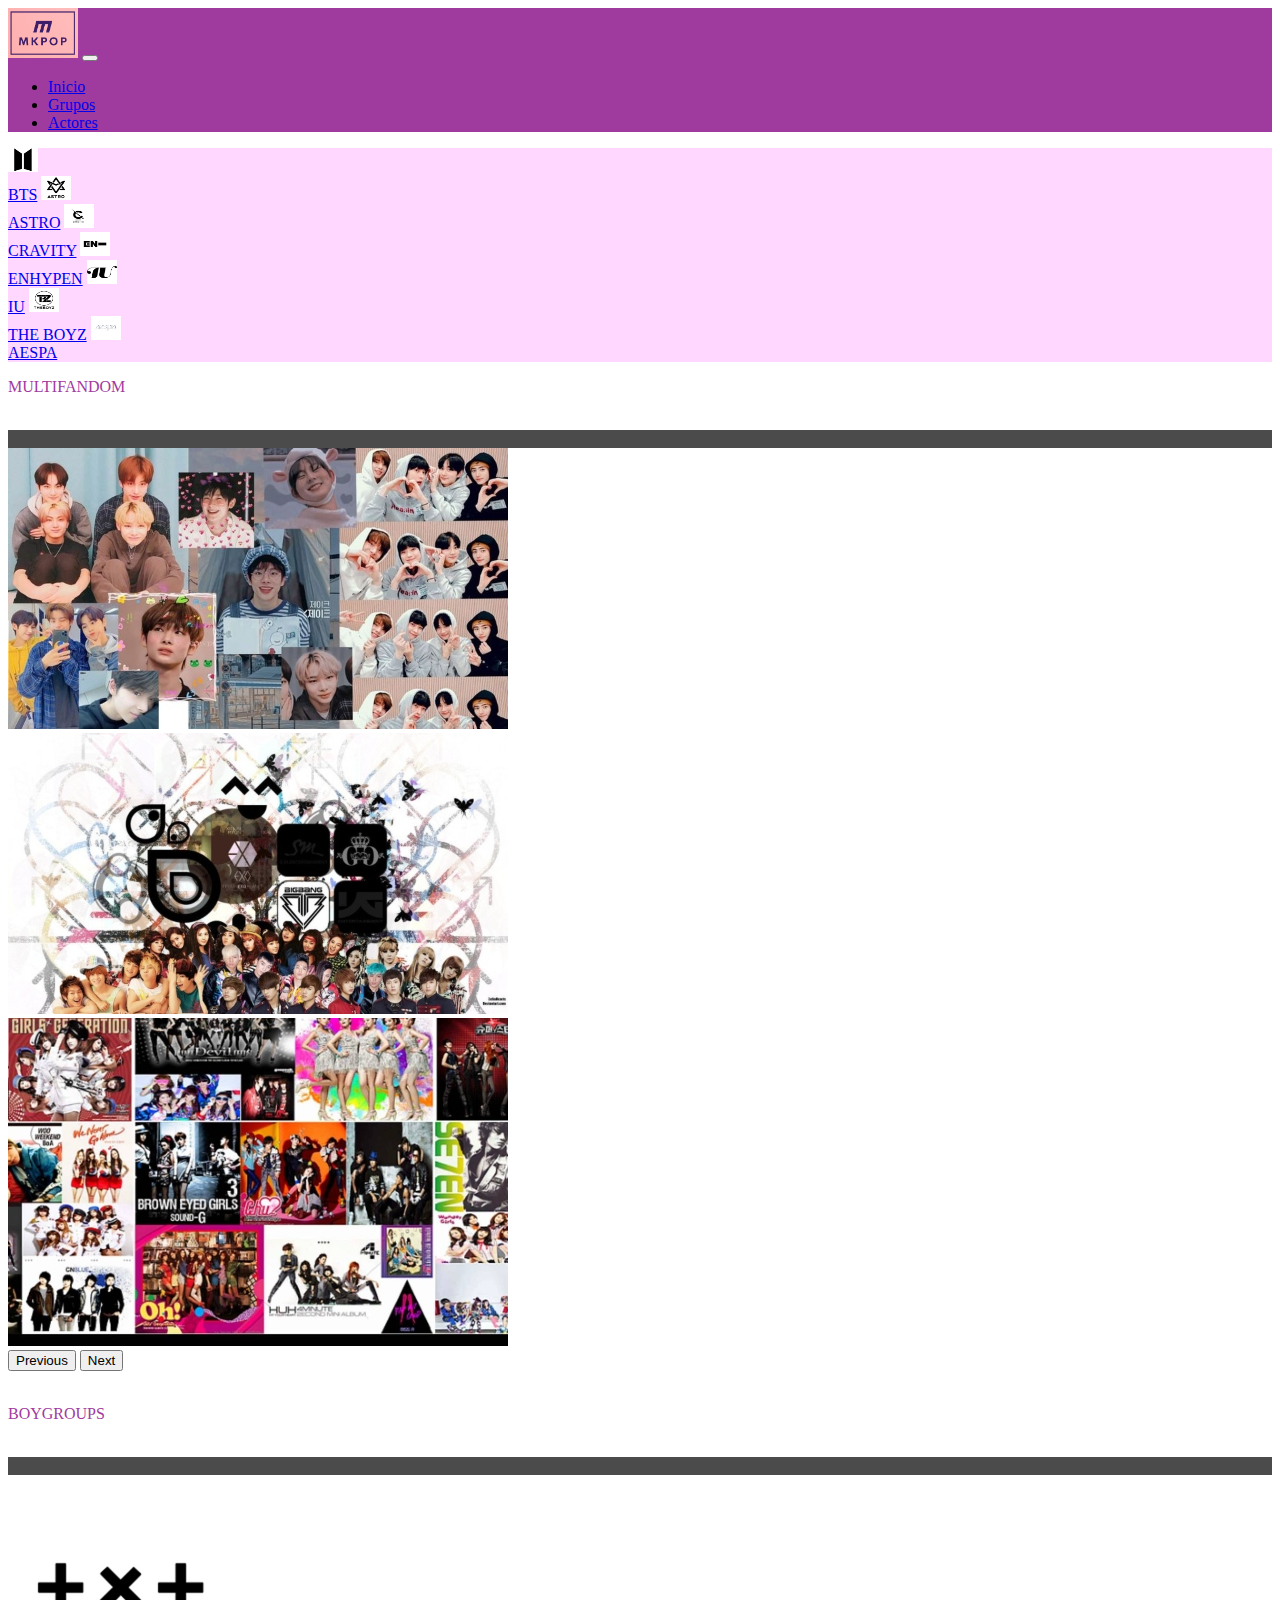
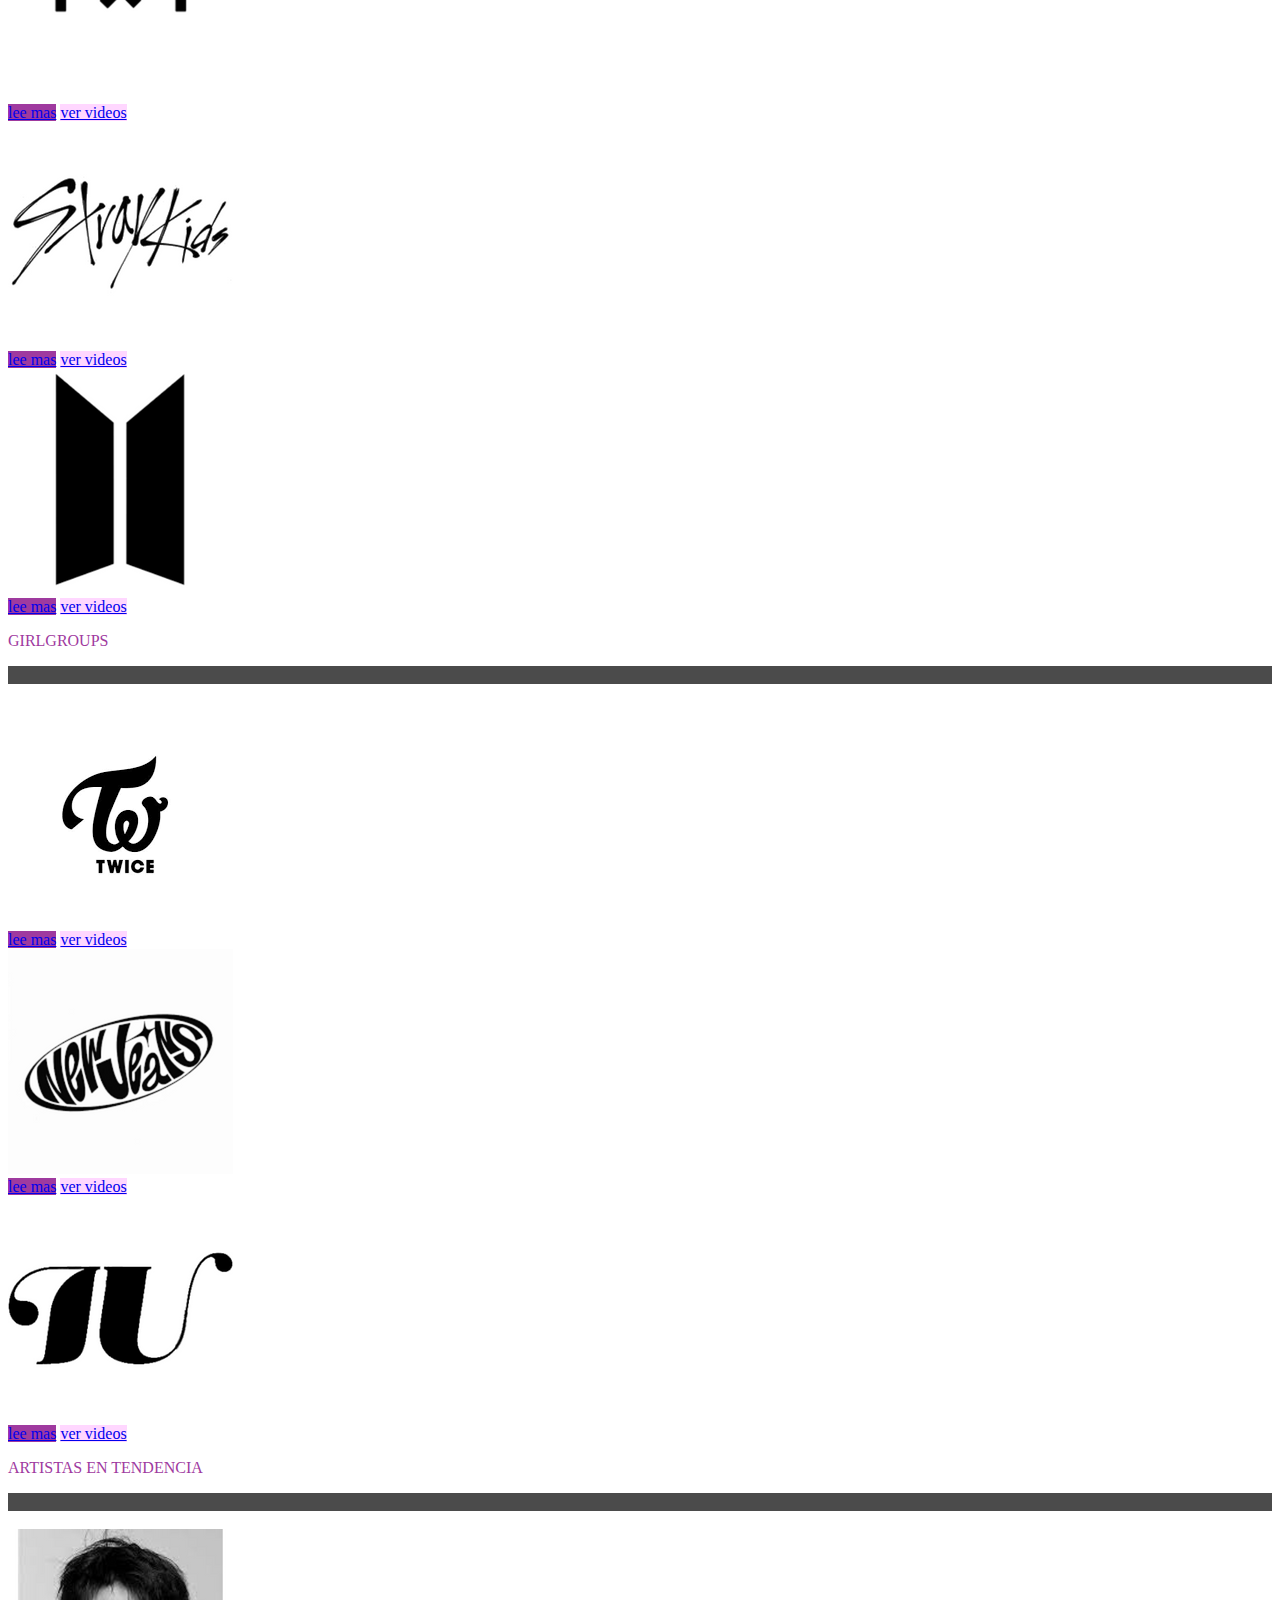
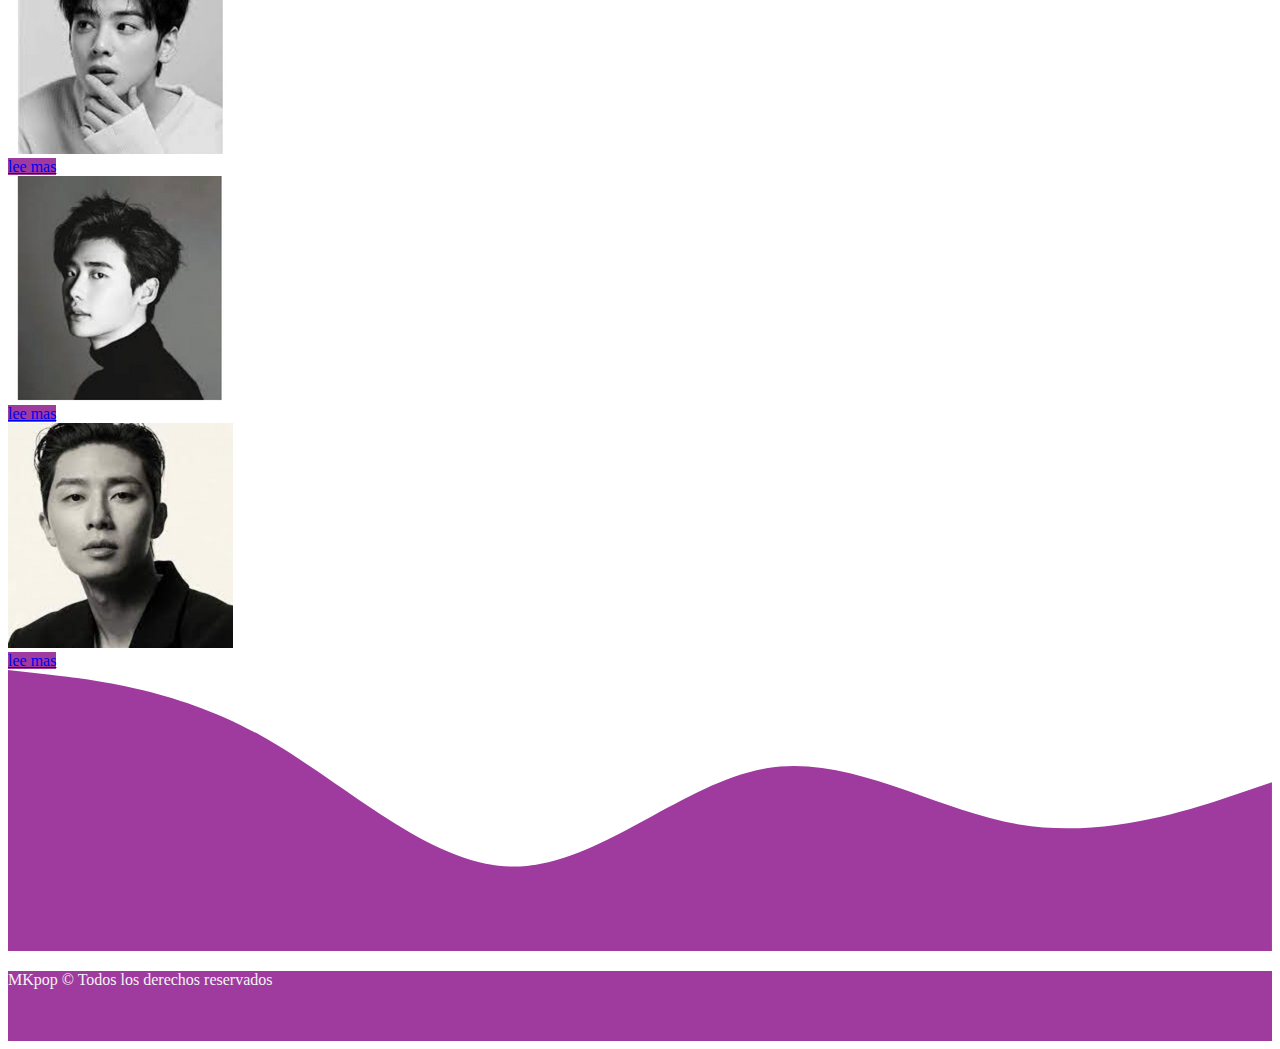
<file: index.html>
<!DOCTYPE html>
<html lang="en">
<head>
    <meta charset="UTF-8">
    <meta name="viewport" content="width=device-width, initial-scale=1.0">
    <title>Multifandom</title>
    <link href="https://cdn.jsdelivr.net/npm/bootstrap@5.3.2/dist/css/bootstrap.min.css" 
    rel="stylesheet" 
    integrity="sha384-T3c6CoIi6uLrA9TneNEoa7RxnatzjcDSCmG1MXxSR1GAsXEV/Dwwykc2MPK8M2HN" 
    crossorigin="anonymous">
    <link rel="stylesheet" href="./css/style.css">
</head>
<body>
    <!--Navegacion-->
    <nav class="navbar navbar-expand-lg bg-custom sticky-top">
        <div class="container-fluid">
            <a class="navbar-brand" href="#"><img src="img/logo.png" alt="Logo" width="70" height="50"></a>
            <button class="navbar-toggler" type="button" data-bs-toggle="collapse" data-bs-target="#navbarSupportedContent" aria-controls="navbarSupportedContent" aria-expanded="false" aria-label="Toggle navigation">
                <span class="navbar-toggler-icon"></span>
            </button>
            <div class="collapse navbar-collapse" id="navbarSupportedContent">
                <ul class="navbar-nav ms-auto mb-2 mb-lg-0">
                    <li class="nav-item">
                        <a class="nav-link active text-white fs-5" aria-current="page" href="index.html">Inicio</a>
                    </li>
                    <li class="nav-item">
                        <a class="nav-link active text-white fs-5" aria-current="page" href="Grupos.html">Grupos</a>
                    </li>
                    <li class="nav-item">
                        <a class="nav-link active text-white fs-5" aria-current="page" href="Artistas.html">Actores</a>
                    </li>
                </ul>
            </div>
        </div>
    </nav>
                <!--Barra de Opciones-->
                <nav class="navbar bg-fondo">
                    <div class="container">
                    <a class="navbar-brand" href="Bts.html">
                        <img src="img/BTS.png" alt="BTS" width="30" height="24" class=" align-text-top"> <br>BTS</a>
                    <a class="navbar-brand" href="#">
                        <img src="img/ASTRO.png" alt="Astro" width="30" height="24" class=" align-text-top"><br>ASTRO</a>
                    <a class="navbar-brand" href="#">
                        <img src="img/CRAVITY.png" alt="cravity" width="30" height="24" class=" align-text-top"><br>CRAVITY</a>
                    <a class="navbar-brand" href="En.html">
                        <img src="img/EN.png" alt="en" width="30" height="24" class="align-text-top"><br>ENHYPEN</a>                
                    <a class="navbar-brand" href="IU.html">
                        <img src="img/IU.png" alt="iu" width="30" height="24" class="align-text-top"><br>IU</a> 
                    <a class="navbar-brand" href="#">
                        <img src="img/THEBOYZ.png" alt="iu" width="30" height="24" class=" align-text-top"><br>THE BOYZ</a> 
                    <a class="navbar-brand" href="#">
                        <img src="img/AESPA.png" alt="iu" width="30" height="24" class="align-text-top"><br>AESPA</a> 
                        </div>
                  </nav>
                      <!--Encabezado-->
            <div class=" bg-light d-flex justify-content-center">
                <p class="text-color font-weight-bold mb-0 p-2 fs-1">MULTIFANDOM</p>
            </div>    
            <br>   
            <div class="linea ">.</div>
      <!--carousel-->
      <div id="carouselExample" class="carousel slide">
          <div class="carousel-inner">
            <div class="carousel-item active">
              <img src="img/collage.1.jpg" class="d-block mx-auto max-width-600" alt="...">
            </div>
            <div class="carousel-item">
              <img src="img/coll.jpg" class="d-block mx-auto max-width-600" alt="...">
            </div>
            <div class="carousel-item">
              <img src="img/colle.jpg" class="d-block mx-auto max-width-600" alt="...">
            </div>
          </div>
          <button class="carousel-control-prev" type="button" data-bs-target="#carouselExample" data-bs-slide="prev">
            <span class="carousel-control-prev-icon" aria-hidden="true"></span>
            <span class="visually-hidden">Previous</span>
          </button>
          <button class="carousel-control-next" type="button" data-bs-target="#carouselExample" data-bs-slide="next">
            <span class="carousel-control-next-icon" aria-hidden="true"></span>
            <span class="visually-hidden">Next</span>
          </button>
        </div>
                
    <!--encabezado boygroups-->
    <br>
    <div class="container-fluid bg-light d-flex justify-content-center">
        <p class="text-color font-weight-bold mb-0 p-2 fs-1">BOYGROUPS</p>
    </div>
    <br>
    <div class="linea ">.</div>
      <!--cards boygroups-->
      <div class="container">
        <div class="row justify-content-center">
          <div class="card" style="width: 18rem;">
            <img src="img/TXT.png" class="card-img-top" alt="...">
            <div class="card-body text-center">
                <a href="Txt.html" class="btn bg-custom">lee mas</a>
                <a href="https://www.youtube.com/channel/UCtiObj3CsEAdNU6ZPWDsddQ" class="btn bg-fondo">ver videos</a>
            </div>
          </div>
          <div class="card" style="width: 18rem;">
            <img src="img/STRAY.png" class="card-img-top" alt="...">
            <div class="card-body text-center">
                <a href="#" class="btn bg-custom">lee mas</a>
                <a href="#" class="btn bg-fondo">ver videos</a>
            </div>
          </div>
          <div class="card " style="width: 18rem;">
            <img src="img/BTS.png" class="card-img-top" alt="...">
            <div class="card-body text-center">
                <a href="Bts.html" class="btn bg-custom">lee mas</a>
                <a href="https://www.youtube.com/channel/UCLkAepWjdylmXSltofFvsYQ" class="btn bg-fondo">ver videos</a>
            </div>
          </div>
        </div>
      </div>
          <!--encabezado girlgroups-->
          <div class="container-fluid bg-light d-flex justify-content-center">
            <p class="text-color font-weight-bold mb-0 p-2 fs-1">GIRLGROUPS</p>
        </div>
        <div class="linea ">.</div>
        <br>
          <!--cards girl groups-->
          <div class="container">
            <div class="row justify-content-center">
              <div class="card" style="width: 18rem;">
                <img src="img/TWICE.png" class="card-img-top" alt="...">
                <div class="card-body text-center">
                    <a href="Twice.html" class="btn bg-custom">lee mas</a>
                    <a href="https://www.youtube.com/channel/UCzgxx_DM2Dcb9Y1spb9mUJA" class="btn bg-fondo">ver videos</a>
                </div>
              </div>
              <div class="card" style="width: 18rem;">
                <img src="img/NEW.png" class="card-img-top" alt="...">
                <div class="card-body text-center">
                    <a href="#" class="btn bg-custom">lee mas</a>
                    <a href="#" class="btn bg-fondo">ver videos</a>
                </div>
              </div>
              <div class="card" style="width: 18rem;">
                <img src="img/IU.png" class="card-img-top" alt="...">
                <div class="card-body text-center">
                    <a href="IU.html" class="btn bg-custom">lee mas</a>
                    <a href="https://www.youtube.com/channel/UC3SyT4_WLHzN7JmHQwKQZww" class="btn bg-fondo">ver videos</a>
                </div>
              </div>
            </div>
          </div>

          <!--encabezado artistas-->
          <div class="container-fluid bg-light d-flex justify-content-center">
            <p class="text-color font-weight-bold mb-0 p-2 fs-1">ARTISTAS EN TENDENCIA</p>
        </div>
        <div class="linea ">.</div>
        <br>
          <!--cards artistas-->
          <div class="container">
            <div class="row justify-content-center">
              <div class="card" style="width: 18rem;">
                <img src="img/NUNU.png" class="card-img-top" alt="...">
                <div class="card-body text-center">
                    <a href="Nunu.html" class="btn bg-custom">lee mas</a>
                </div>
              </div>
              <div class="card" style="width: 18rem;">
                <img src="img/JUNGSUK.png" class="card-img-top" alt="...">
                <div class="card-body text-center">
                    <a href="#" class="btn bg-custom">lee mas</a>
                </div>
              </div>
              <div class="card" style="width: 18rem;">
                <img src="img/SEOJOON.png" class="card-img-top" alt="...">
                <div class="card-body text-center">
                    <a href="#" class="btn bg-custom">lee mas</a>
                </div>
              </div>
            </div>
          </div>
          <!--fondo curvo-->
          <section>
            <svg xmlns="http://www.w3.org/2000/svg" viewBox="0 0 1440 320"><path fill="#9F3A9F" fill-opacity="1" d="M0,0L48,5.3C96,11,192,21,288,74.7C384,128,480,224,576,224C672,224,768,128,864,112C960,96,1056,160,1152,176C1248,192,1344,160,1392,144L1440,128L1440,320L1392,320C1344,320,1248,320,1152,320C1056,320,960,320,864,320C768,320,672,320,576,320C480,320,384,320,288,320C192,320,96,320,48,320L0,320Z"></path></svg>
          </section>
        <!-- Footer Pie de Pagina-->
          <footer class="w-100 d-flex justify-content-center align-items-center">
            <p class="fs-5 px-3 pt-3"> MKpop &copy; Todos los derechos reservados </p>
          </footer>
    
        <script src="https://cdn.jsdelivr.net/npm/bootstrap@5.3.2/dist/js/bootstrap.bundle.min.js" 
        integrity="sha384-C6RzsynM9kWDrMNeT87bh95OGNyZPhcTNXj1NW7RuBCsyN/o0jlpcV8Qyq46cDfL" 
        crossorigin="anonymous"></script>
</body>
</html>
</file>
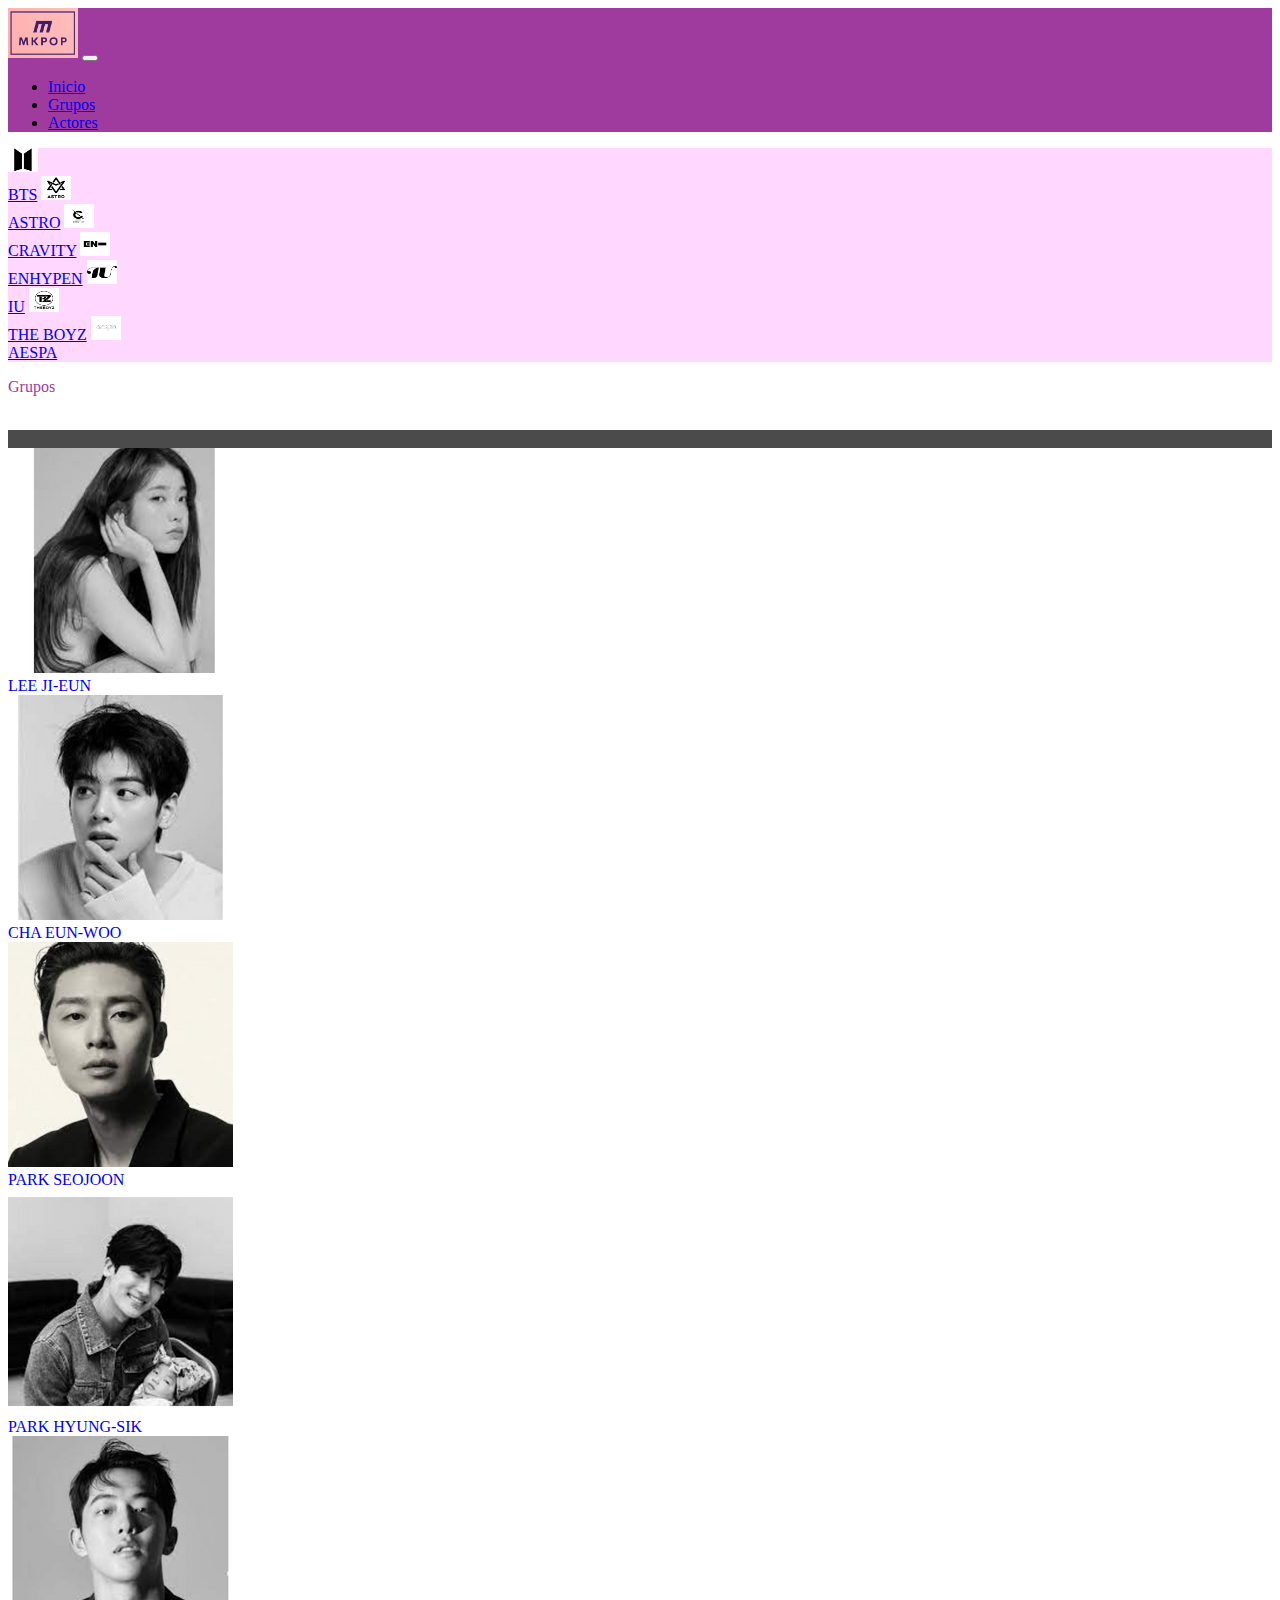
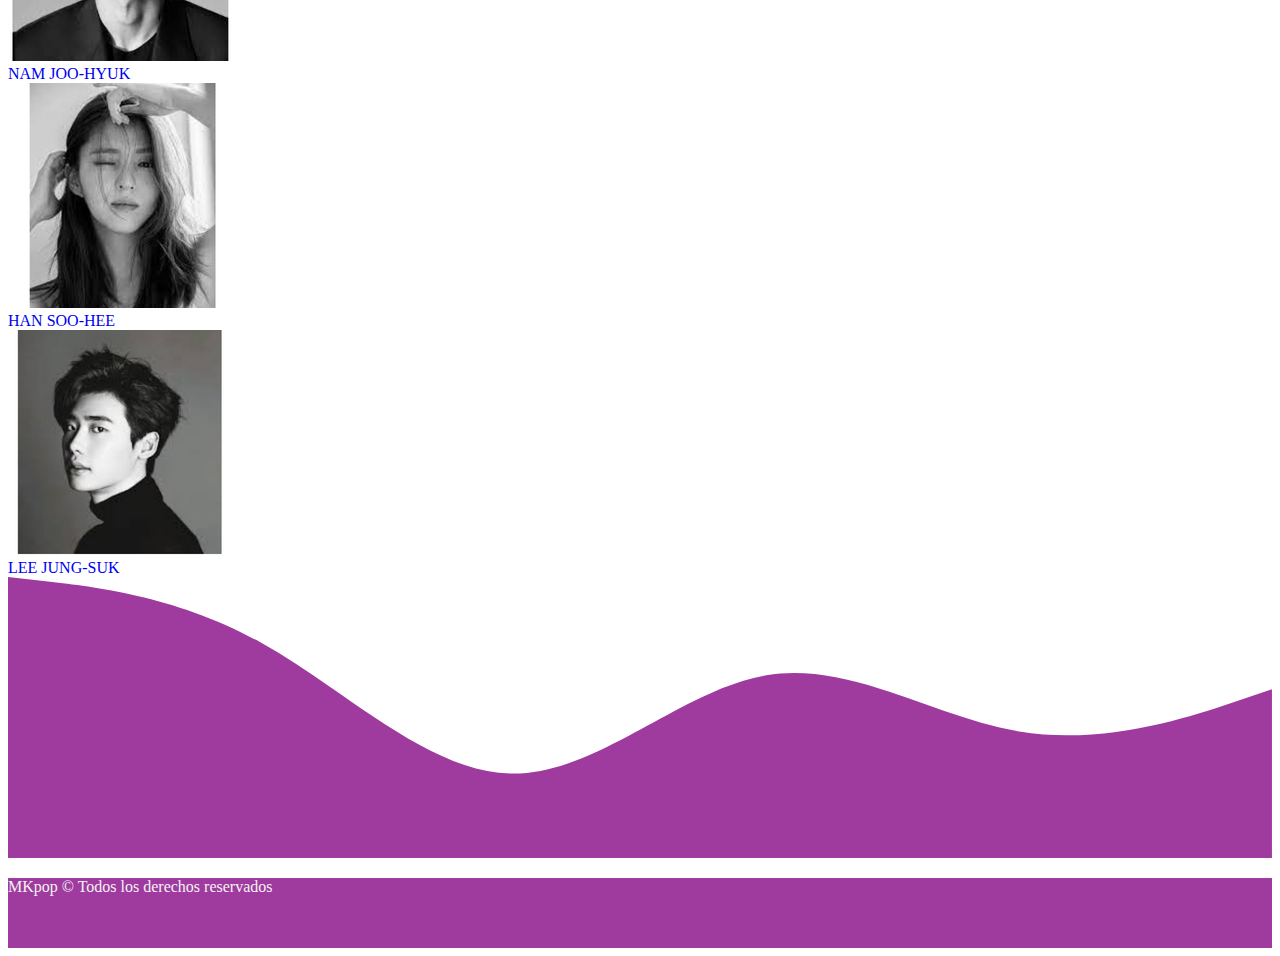
<file: Artistas.html>
<!DOCTYPE html>
<html lang="en">
<head>
    <meta charset="UTF-8">
    <meta name="viewport" content="width=device-width, initial-scale=1.0">
    <title>Artistas|Multifandom</title>
    <link href="https://cdn.jsdelivr.net/npm/bootstrap@5.3.2/dist/css/bootstrap.min.css" 
    rel="stylesheet" 
    integrity="sha384-T3c6CoIi6uLrA9TneNEoa7RxnatzjcDSCmG1MXxSR1GAsXEV/Dwwykc2MPK8M2HN" 
    crossorigin="anonymous">
    <link rel="stylesheet" href="./css/style.css">
</head>
<body>
    <!--Navegacion-->
            <nav class="navbar navbar-expand-lg bg-custom sticky-top">
                <div class="container-fluid">
                    <a class="navbar-brand" href="#"><img src="img/logo.png" alt="Logo" width="70" height="50"></a>
                    <button class="navbar-toggler" type="button" data-bs-toggle="collapse" data-bs-target="#navbarSupportedContent" aria-controls="navbarSupportedContent" aria-expanded="false" aria-label="Toggle navigation">
                        <span class="navbar-toggler-icon"></span>
                    </button>
                    <div class="collapse navbar-collapse" id="navbarSupportedContent">
                        <ul class="navbar-nav ms-auto mb-2 mb-lg-0">
                            <li class="nav-item">
                                <a class="nav-link active text-white fs-5" aria-current="page" href="index.html">Inicio</a>
                            </li>
                            <li class="nav-item">
                                <a class="nav-link active text-white fs-5" aria-current="page" href="Grupos.html">Grupos</a>
                            </li>
                            <li class="nav-item">
                                <a class="nav-link active text-white fs-5" aria-current="page" href="Artistas.html">Actores</a>
                            </li>
                        </ul>
                    </div>
                </div>
            </nav>
            <!--Barra de Opciones-->
            <nav class="navbar bg-fondo">
                <div class="container">
                <a class="navbar-brand" href="Bts.html">
                    <img src="img/BTS.png" alt="BTS" width="30" height="24" class="d-inline-block align-text-top"> <br>BTS</a>
                <a class="navbar-brand" href="#">
                    <img src="img/ASTRO.png" alt="Astro" width="30" height="24" class="d-inline-block align-text-top"><br>ASTRO</a>
                <a class="navbar-brand" href="#">
                    <img src="img/CRAVITY.png" alt="cravity" width="30" height="24" class="d-inline-block align-text-top"><br>CRAVITY</a>
                <a class="navbar-brand" href="En.html">
                    <img src="img/EN.png" alt="en" width="30" height="24" class="d-inline-block align-text-top"><br>ENHYPEN</a>                
                <a class="navbar-brand" href="IU.html">
                    <img src="img/IU.png" alt="iu" width="30" height="24" class="d-inline-block align-text-top"><br>IU</a> 
                <a class="navbar-brand" href="#">
                    <img src="img/THEBOYZ.png" alt="iu" width="30" height="24" class="d-inline-block align-text-top"><br>THE BOYZ</a> 
                <a class="navbar-brand" href="#">
                    <img src="img/AESPA.png" alt="iu" width="30" height="24" class="d-inline-block align-text-top"><br>AESPA</a> 
                    </div>
              </nav>
    <!--Encabezado-->
    <div class="container-fluid bg-light d-flex justify-content-center">
        <p class="text-color font-weight-bold mb-0 p-2 fs-1">Grupos</p>
    </div>    
    <br>   
    <div class="linea ">.</div>
        <!--cards-->
      <div class="container">
        <div class="row justify-content-center">
          <div class="card" style="width: 18rem;">
            <img src="img/IU1.png" class="card-img-top" alt="...">
            <div class="card-body text-center">
                <a href="IU.html" class="text-linea link-dark fs-5">LEE JI-EUN</a>
            </div>
          </div>
          <div class="card" style="width: 18rem;">
            <img src="img/NUNU.png" class="card-img-top" alt="...">
            <div class="card-body text-center">
              <a href="Nunu.html" class="text-linea link-dark fs-5">CHA EUN-WOO</a>
            </div>
          </div>
          <div class="card" style="width: 18rem;">
            <img src="img/SEOJOON.png" class="card-img-top" alt="...">
            <div class="card-body text-center">
              <a href="#" class="text-linea link-dark fs-5">PARK SEOJOON</a>
            </div>
          </div>
          <div class="card" style="width: 18rem;">
            <img src="img/SIK.png" class="card-img-top" alt="...">
            <div class="card-body text-center">
                <a href="#" class="text-linea link-dark fs-5">PARK HYUNG-SIK</a>
            </div>
          </div>
          <div class="card" style="width: 18rem;">
            <img src="img/JOOHYUK (1).png" class="card-img-top" alt="...">
            <div class="card-body text-center">
              <a href="#" class="text-linea link-dark fs-5">NAM JOO-HYUK</a>
            </div>
          </div>
          <div class="card" style="width: 18rem;">
            <img src="img/SOO HEE.png" class="card-img-top" alt="...">
            <div class="card-body text-center">
              <a href="#" class="text-linea link-dark fs-5">HAN SOO-HEE</a>
            </div>
          </div>
          <div class="card" style="width: 18rem;">
            <img src="img/JUNGSUK.png" class="card-img-top" alt="...">
            <div class="card-body text-center">
              <a href="#" class="text-linea link-dark fs-5">LEE JUNG-SUK</a>
            </div>
          </div>
          </div>
        </div>
      </div>
      
          <!--fondo curvo-->
          <section>
            <svg xmlns="http://www.w3.org/2000/svg" viewBox="0 0 1440 320"><path fill="#9F3A9F" fill-opacity="1" d="M0,0L48,5.3C96,11,192,21,288,74.7C384,128,480,224,576,224C672,224,768,128,864,112C960,96,1056,160,1152,176C1248,192,1344,160,1392,144L1440,128L1440,320L1392,320C1344,320,1248,320,1152,320C1056,320,960,320,864,320C768,320,672,320,576,320C480,320,384,320,288,320C192,320,96,320,48,320L0,320Z"></path></svg>
          </section>
        <!-- Footer Pie de Pagina-->
          <footer class="w-100 d-flex justify-content-center align-items-center">
            <p class="fs-5 px-3 pt-3"> MKpop &copy; Todos los derechos reservados </p>
          </footer>
    
        <script src="https://cdn.jsdelivr.net/npm/bootstrap@5.3.2/dist/js/bootstrap.bundle.min.js" 
        integrity="sha384-C6RzsynM9kWDrMNeT87bh95OGNyZPhcTNXj1NW7RuBCsyN/o0jlpcV8Qyq46cDfL" 
        crossorigin="anonymous"></script>
</body>
</html>
</file>
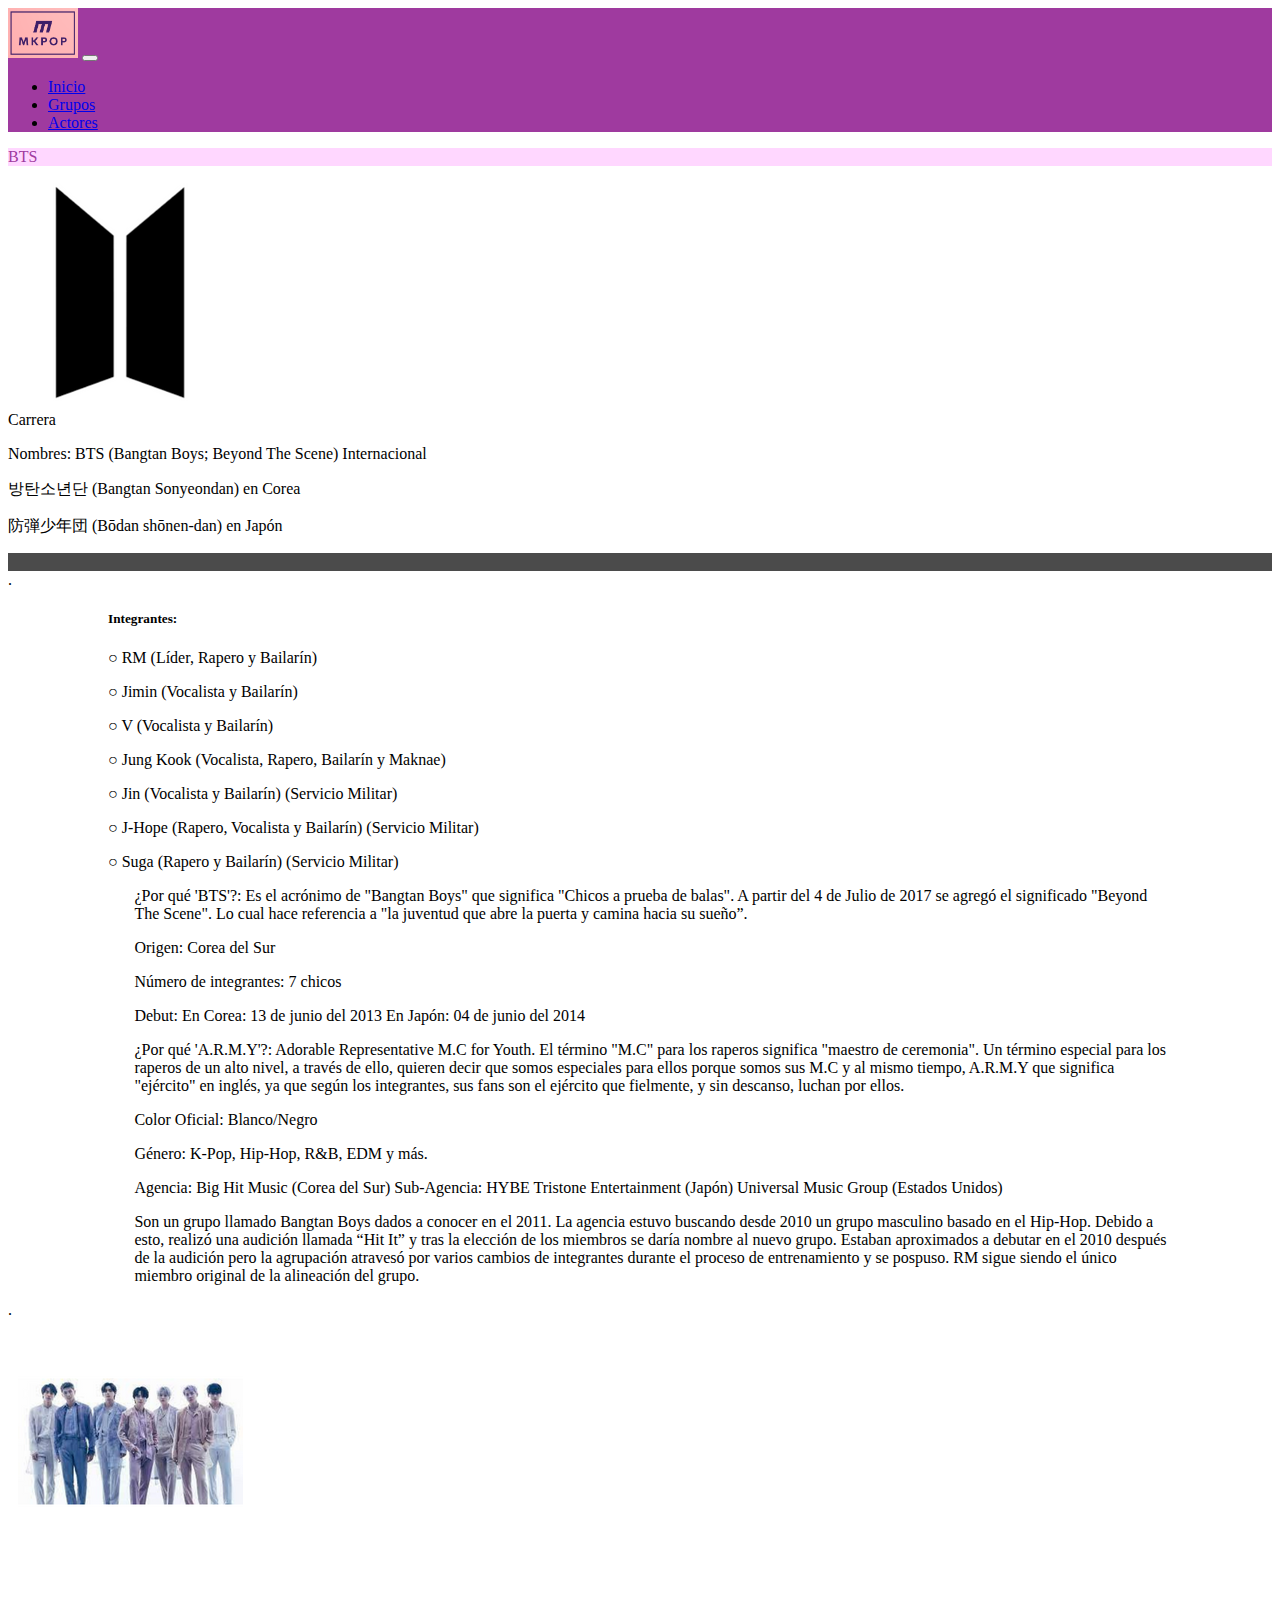
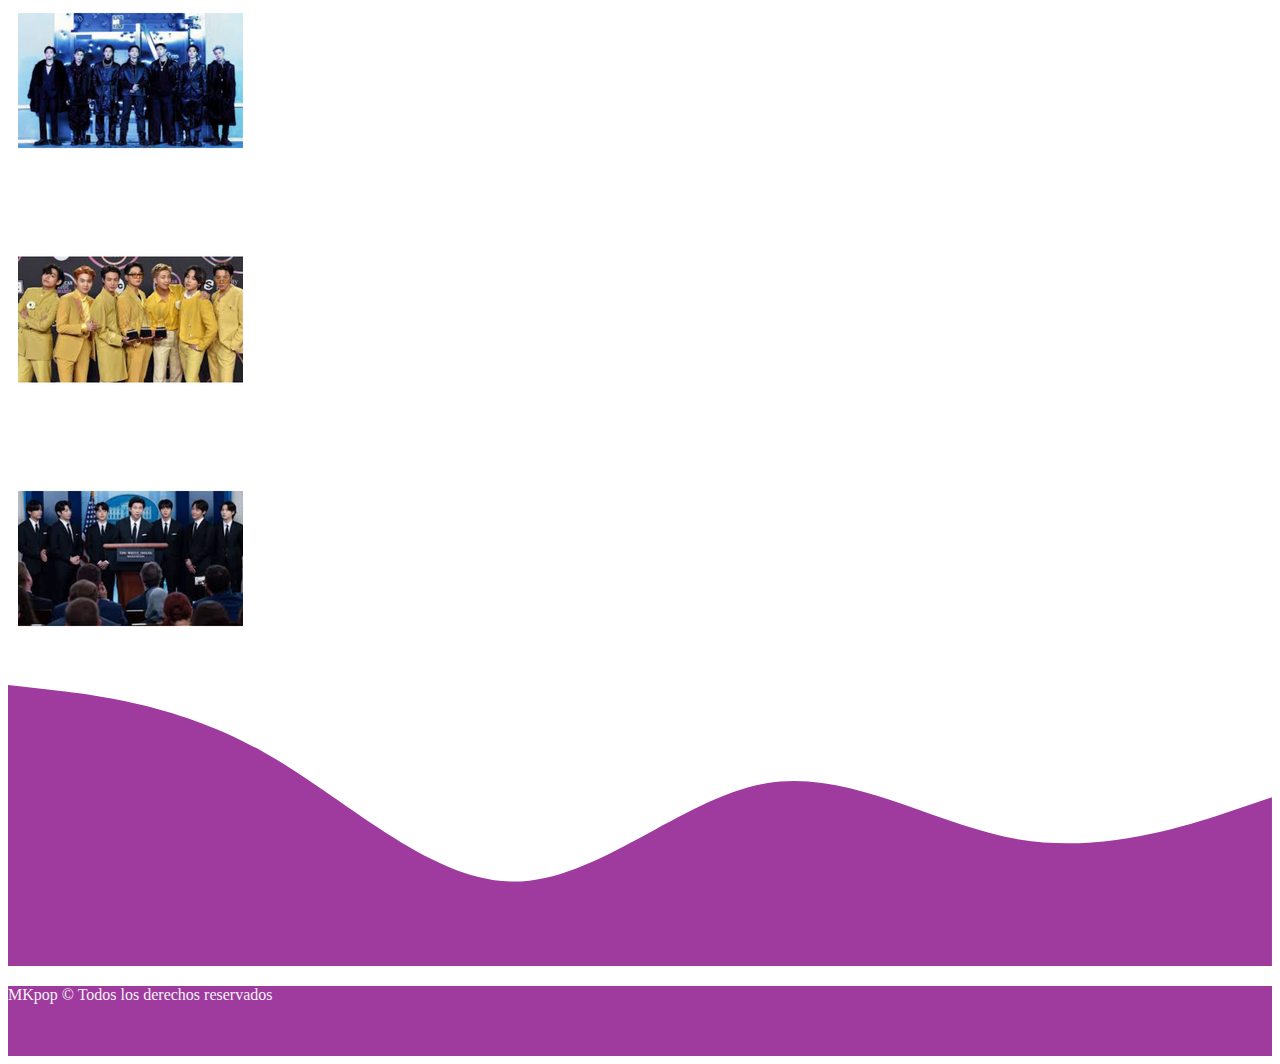
<file: Bts.html>
<!DOCTYPE html>
<html lang="en">
<head>
    <meta charset="UTF-8">
    <meta name="viewport" content="width=device-width, initial-scale=1.0">
    <title>BTS|Multifandom</title>
    <link href="https://cdn.jsdelivr.net/npm/bootstrap@5.3.2/dist/css/bootstrap.min.css" 
    rel="stylesheet" 
    integrity="sha384-T3c6CoIi6uLrA9TneNEoa7RxnatzjcDSCmG1MXxSR1GAsXEV/Dwwykc2MPK8M2HN" 
    crossorigin="anonymous">
    <link rel="stylesheet" href="./css/style.css">
</head>
<body>
    <!--Navegacion-->
            <nav class="navbar navbar-expand-lg bg-custom sticky-top">
                <div class="container-fluid">
                    <a class="navbar-brand" href="#"><img src="img/logo.png" alt="Logo" width="70" height="50"></a>
                    <button class="navbar-toggler" type="button" data-bs-toggle="collapse" data-bs-target="#navbarSupportedContent" aria-controls="navbarSupportedContent" aria-expanded="false" aria-label="Toggle navigation">
                        <span class="navbar-toggler-icon"></span>
                    </button>
                    <div class="collapse navbar-collapse" id="navbarSupportedContent">
                        <ul class="navbar-nav ms-auto mb-2 mb-lg-0">
                            <li class="nav-item">
                                <a class="nav-link active text-white fs-5" aria-current="page" href="index.html">Inicio</a>
                            </li>
                            <li class="nav-item">
                                <a class="nav-link active text-white fs-5" aria-current="page" href="Grupos.html">Grupos</a>
                            </li>
                            <li class="nav-item">
                                <a class="nav-link active text-white fs-5" aria-current="page" href="Artistas.html">Actores</a>
                            </li>
                        </ul>
                    </div>
                </div>
            </nav>
                <!--Encabezado-->
            <div class="container-fluid bg-fondo d-flex justify-content-center">
              <p class="text-color font-weight-bold mb-0 p-2 fs-1">BTS</p>
          </div>     
          <!--inicio perfil-->
          <div class="container text-center">
            <div class="row">
              <div class="col">
                <img src="img/BTS.png" alt="">
              </div>
              <div class="col mt-5">
                <span class="fs-1">Carrera</span>
              </div>
              <div class="col text-end mt-5">
                <p>Nombres: BTS (Bangtan Boys; Beyond The Scene) Internacional</p>
                <p>방탄소년단 (Bangtan Sonyeondan) en Corea</p>
                <p>防弾少年団 (Bōdan shōnen-dan) en Japón</p>
              </div>
            </div>
          </div>
            <div class="linea">.</div>
            <!--cuerpo inf-->
            <div>
                <div class="bg-light">.</div>
                <div class="d-flex flex-row align-items-center"> 
                    <div class="bg-inte text ">
                        <h5>Integrantes:</h5>
                        <p class="fs-6">
                            <p>○ RM (Líder, Rapero y Bailarín)</p>
                            <p>○ Jimin (Vocalista y Bailarín)</p>
                            <p>○ V (Vocalista y Bailarín)</p>
                            <p>○ Jung Kook (Vocalista, Rapero, Bailarín y Maknae)</p>
                            <p>○ Jin (Vocalista y Bailarín) (Servicio Militar)</p>
                            <p>○ J-Hope (Rapero, Vocalista y Bailarín) (Servicio Militar)</p>
                            <p>○ Suga (Rapero y Bailarín) (Servicio Militar)</p>
                        </p>
                    </div>
            <div class="text text1 info">
                <P>
                  ¿Por qué 'BTS'?: Es el acrónimo de "Bangtan Boys" que significa "Chicos a prueba de balas".
                    A partir del 4 de Julio de 2017 se agregó el significado "Beyond The Scene". Lo cual hace referencia a "la juventud que abre la puerta y camina hacia su sueño”.
                </P>
                <p>Origen: Corea del Sur</p>
                <p>Número de integrantes: 7 chicos</p>
                <p>Debut:
                  En Corea: 13 de junio del 2013
                  En Japón: 04 de junio del 2014
                </p>
                <p>
                  ¿Por qué 'A.R.M.Y'?: Adorable Representative M.C for Youth. El término "M.C" para los raperos significa "maestro de ceremonia". Un término especial para los raperos de un alto nivel, a través de ello, quieren decir que somos especiales para ellos porque somos sus M.C y al mismo tiempo, A.R.M.Y que significa "ejército" en inglés, ya que según los integrantes, sus fans son el ejército que fielmente, y sin descanso, luchan por ellos.
                </p>
                <p>
                  Color Oficial: Blanco/Negro
                </p>
                <p>Género: K-Pop, Hip-Hop, R&B, EDM y más.</p>
                <p>Agencia: Big Hit Music (Corea del Sur)
                  Sub-Agencia: HYBE
                  Tristone Entertainment (Japón)
                  Universal Music Group (Estados Unidos)</p>
                  <p>Son un grupo llamado Bangtan Boys dados a conocer en el 2011. La agencia estuvo buscando desde 2010 un grupo masculino basado en el Hip-Hop. Debido a esto, realizó una audición llamada “Hit It” y tras la elección de los miembros se daría nombre al nuevo grupo. Estaban aproximados a debutar en el 2010 después de la audición pero la agrupación atravesó por varios cambios de integrantes durante el proceso de entrenamiento y se pospuso. RM sigue siendo el único miembro original de la alineación del grupo.</p>
            </div>
                </div>
            <div class="bg-light">.</div>

        <!--cards imagenes-->
          <div class="container">
            <div class="row justify-content-center">
              <div class="card" style="width: 23rem; margin: 10px;">
                <img src="img/BTS1.png" class="card-img-top" alt="...">
                <div class="card-body text-center">
                </div>
              </div>
              <div class="card" style="width: 23rem; margin: 10px;">
                <img src="img/BTS2.png" class="card-img-top" alt="...">
                <div class="card-body text-center">
                </div>
              </div>
              <div class="card" style="width: 23rem; margin: 10px;">
                <img src="img/BTS3.png" class="card-img-top" alt="...">
                <div class="card-body text-center">
                </div>
              </div>
              <div class="card" style="width: 23rem; margin: 10px;">
                <img src="img/BTS4.png" class="card-img-top" alt="...">
                <div class="card-body text-center">
                </div>
              </div>
            </div>
          </div>
          <!--fondo curvo-->
          <section>
            <svg xmlns="http://www.w3.org/2000/svg" viewBox="0 0 1440 320"><path fill="#9F3A9F" fill-opacity="1" d="M0,0L48,5.3C96,11,192,21,288,74.7C384,128,480,224,576,224C672,224,768,128,864,112C960,96,1056,160,1152,176C1248,192,1344,160,1392,144L1440,128L1440,320L1392,320C1344,320,1248,320,1152,320C1056,320,960,320,864,320C768,320,672,320,576,320C480,320,384,320,288,320C192,320,96,320,48,320L0,320Z"></path></svg>
          </section>
        <!-- Footer Pie de Pagina-->
          <footer class="w-100 d-flex justify-content-center align-items-center">
            <p class="fs-5 px-3 pt-3"> MKpop &copy; Todos los derechos reservados </p>
          </footer>
    
        <script src="https://cdn.jsdelivr.net/npm/bootstrap@5.3.2/dist/js/bootstrap.bundle.min.js" 
        integrity="sha384-C6RzsynM9kWDrMNeT87bh95OGNyZPhcTNXj1NW7RuBCsyN/o0jlpcV8Qyq46cDfL" 
        crossorigin="anonymous"></script>
</body>
</html>
</file>
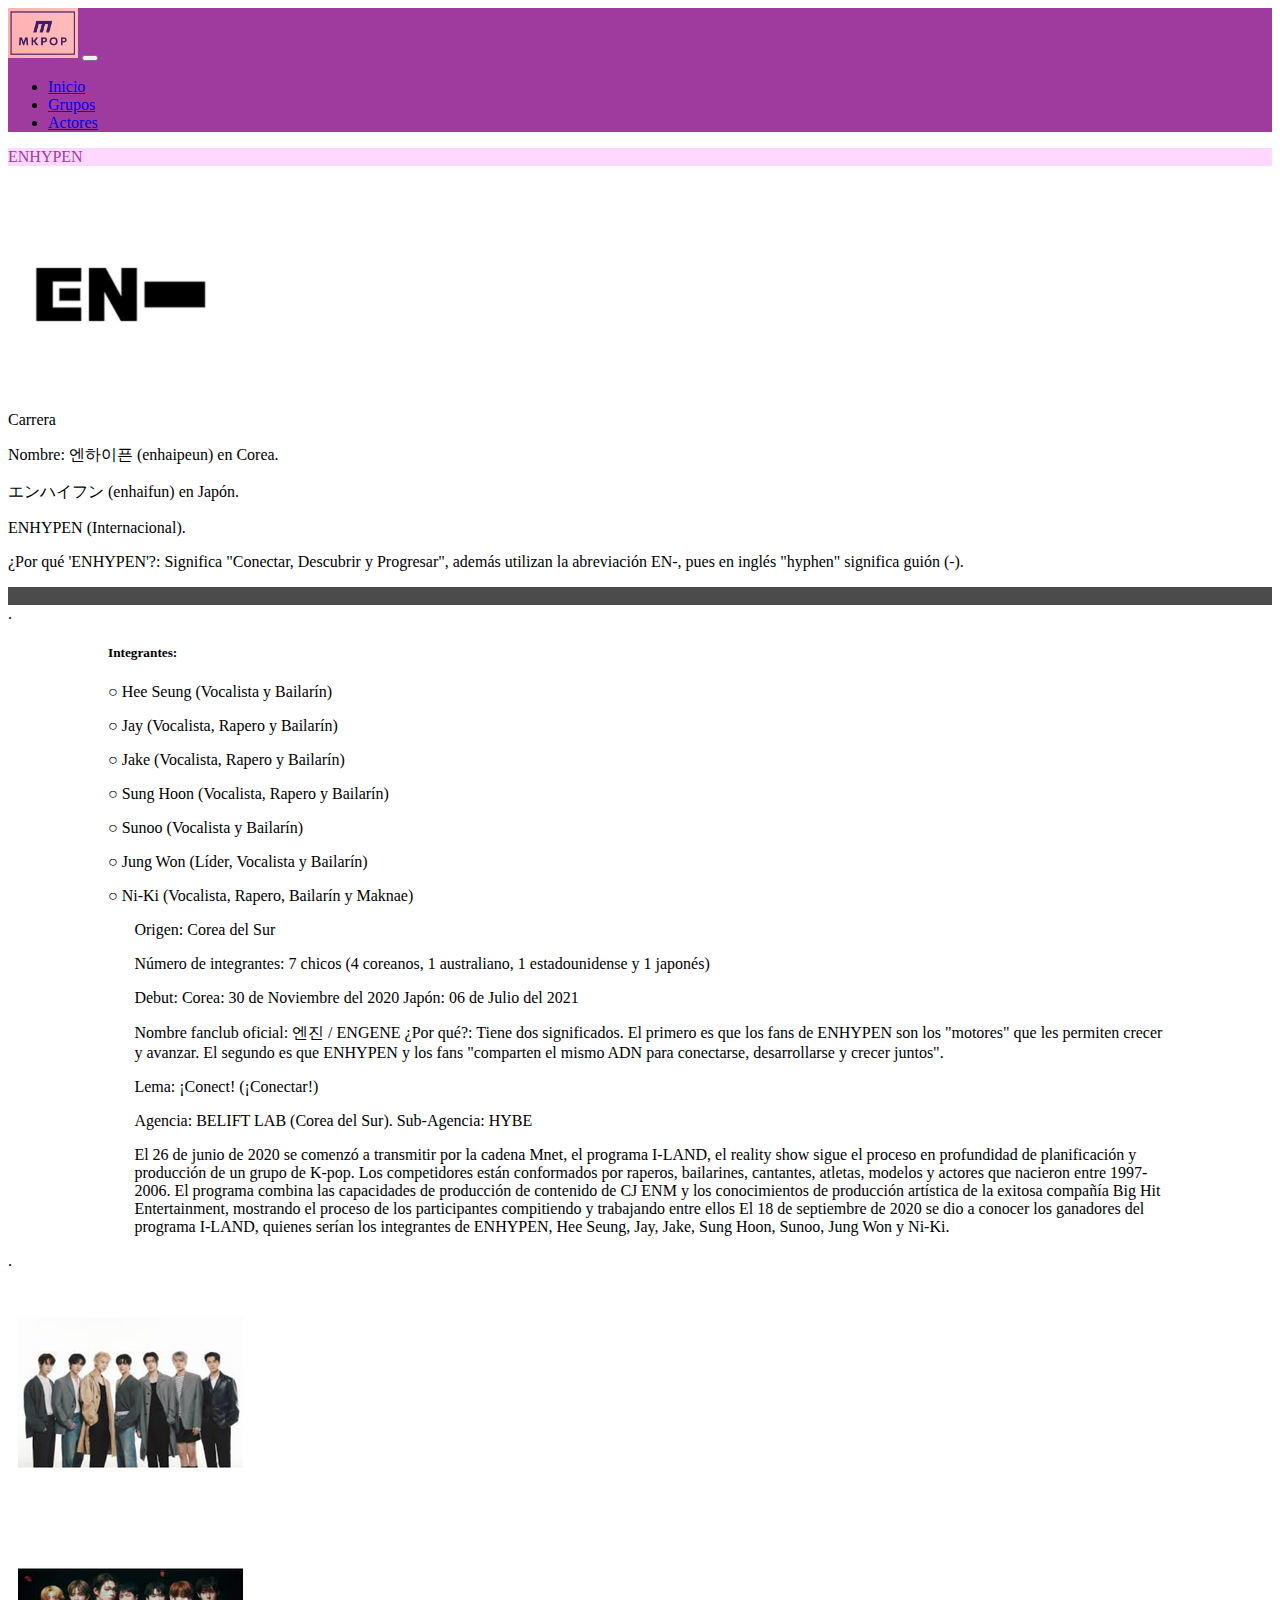
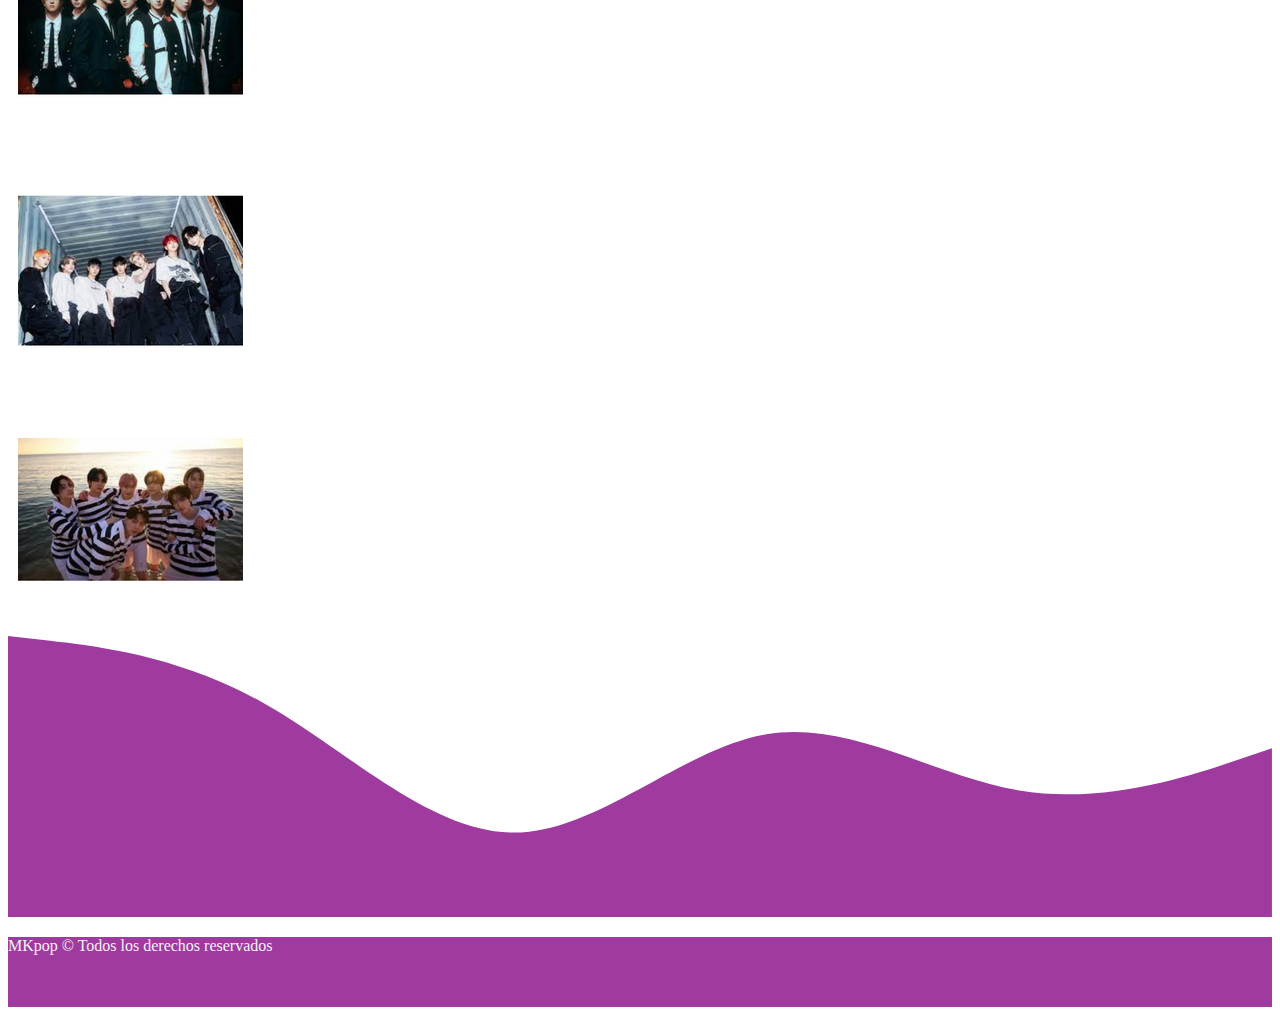
<file: En.html>
<!DOCTYPE html>
<html lang="en">
<head>
    <meta charset="UTF-8">
    <meta name="viewport" content="width=device-width, initial-scale=1.0">
    <title>Enhypen|Multifandom</title>
    <link href="https://cdn.jsdelivr.net/npm/bootstrap@5.3.2/dist/css/bootstrap.min.css" 
    rel="stylesheet" 
    integrity="sha384-T3c6CoIi6uLrA9TneNEoa7RxnatzjcDSCmG1MXxSR1GAsXEV/Dwwykc2MPK8M2HN" 
    crossorigin="anonymous">
    <link rel="stylesheet" href="./css/style.css">
</head>
<body>
    <!--Navegacion-->
            <nav class="navbar navbar-expand-lg bg-custom sticky-top">
                <div class="container-fluid">
                    <a class="navbar-brand" href="#"><img src="img/logo.png" alt="Logo" width="70" height="50"></a>
                    <button class="navbar-toggler" type="button" data-bs-toggle="collapse" data-bs-target="#navbarSupportedContent" aria-controls="navbarSupportedContent" aria-expanded="false" aria-label="Toggle navigation">
                        <span class="navbar-toggler-icon"></span>
                    </button>
                    <div class="collapse navbar-collapse" id="navbarSupportedContent">
                        <ul class="navbar-nav ms-auto mb-2 mb-lg-0">
                            <li class="nav-item">
                                <a class="nav-link active text-white fs-5" aria-current="page" href="index.html">Inicio</a>
                            </li>
                            <li class="nav-item">
                                <a class="nav-link active text-white fs-5" aria-current="page" href="Grupos.html">Grupos</a>
                            </li>
                            <li class="nav-item">
                                <a class="nav-link active text-white fs-5" aria-current="page" href="Artistas.html">Actores</a>
                            </li>
                        </ul>
                    </div>
                </div>
            </nav>
                <!--Encabezado-->
            <div class="container-fluid bg-fondo d-flex justify-content-center">
              <p class="text-color font-weight-bold mb-0 p-2 fs-1">ENHYPEN</p>
          </div>     
          <!--inicio perfil-->
          <div class="container text-center">
            <div class="row">
              <div class="col">
                <img src="img/EN.png" alt="">
              </div>
              <div class="col mt-5">
                <span class="fs-1">Carrera</span>
              </div>
              <div class="col text-end mt-5">
                <p>Nombre: 엔하이픈 (enhaipeun) en Corea.</p>
                <p>エンハイフン (enhaifun) en Japón.</p>
                <p>ENHYPEN (Internacional).</p>
                <P>¿Por qué 'ENHYPEN'?: Significa "Conectar, Descubrir y Progresar", además utilizan la abreviación EN-, pues en inglés "hyphen" significa guión (-).</P>
              </div>
            </div>
          </div>
            
            <div class="linea">.</div>
            <!--cuero inf-->
            <div>
                <div class="bg-light">.</div>
                <div class="d-flex flex-row align-items-center"> 
                    <div class="bg-inte text ">
                        <h5>Integrantes:</h5>
                        <p class="fs-6">
                            <p>○ Hee Seung (Vocalista y Bailarín)</p>
                            <p>○ Jay (Vocalista, Rapero y Bailarín)</p>
                            <p>○ Jake (Vocalista, Rapero y Bailarín)</p>
                            <p>○ Sung Hoon (Vocalista, Rapero y Bailarín)</p>
                            <p>○ Sunoo (Vocalista y Bailarín)</p>
                            <p>○ Jung Won (Líder, Vocalista y Bailarín)</p>
                            <p>○ Ni-Ki (Vocalista, Rapero, Bailarín y Maknae)</p>
                        </p>
                    </div>
            <div class="text text1 info">
                <p>Origen: Corea del Sur</p>
                <p>Número de integrantes: 7 chicos (4 coreanos, 1 australiano, 1 estadounidense y 1 japonés)</p>
                <p>Debut:
                  Corea: 30 de Noviembre del 2020
                  Japón: 06 de Julio del 2021
                </p>
                <p>
                  Nombre fanclub oficial: 엔진 / ENGENE
                  ¿Por qué?: Tiene dos significados. El primero es que los fans de ENHYPEN son los "motores" que les permiten crecer y avanzar. El segundo es que ENHYPEN y los fans "comparten el mismo ADN para conectarse, desarrollarse y crecer juntos".
                </p>
                <p>
                  Lema: ¡Conect! (¡Conectar!)
                </p>
                <p>Agencia: BELIFT LAB (Corea del Sur).
                  Sub-Agencia: HYBE</p>
                <p>El 26 de junio de 2020 se comenzó a transmitir por la cadena Mnet, el programa I-LAND, el reality show sigue el proceso en profundidad de planificación y producción de un grupo de K-pop. Los competidores están conformados por raperos, bailarines, cantantes, atletas, modelos y actores que nacieron entre 1997-2006.​ El programa combina las capacidades de producción de contenido de CJ ENM y los conocimientos de producción artística de la exitosa compañía Big Hit Entertainment, mostrando el proceso de los participantes compitiendo y trabajando entre ellos

                  El 18 de septiembre de 2020 se dio a conocer los ganadores del programa I-LAND, quienes serían los integrantes de ENHYPEN, Hee Seung, Jay, Jake, Sung Hoon, Sunoo, Jung Won y Ni-Ki.</p>
            </div>
                </div>
            <div class="bg-light">.</div>
          <!--cards imagenes-->
          <div class="container">
            <div class="row justify-content-center">
              <div class="card" style="width: 23rem; margin: 10px;">
                <img src="img/EN1.png" class="card-img-top" alt="...">
                <div class="card-body text-center">
                </div>
              </div>
              <div class="card" style="width: 23rem; margin: 10px;">
                <img src="img/EN2.png" class="card-img-top" alt="...">
                <div class="card-body text-center">
                </div>
              </div>
              <div class="card" style="width: 23rem; margin: 10px;">
                <img src="img/EN3.png" class="card-img-top" alt="...">
                <div class="card-body text-center">
                </div>
              </div>
              <div class="card" style="width: 23rem; margin: 10px;">
                <img src="img/EN4.png" class="card-img-top" alt="...">
                <div class="card-body text-center">
                </div>
              </div>
            </div>
          </div>
          <!--fondo curvo-->
          <section>
            <svg xmlns="http://www.w3.org/2000/svg" viewBox="0 0 1440 320"><path fill="#9F3A9F" fill-opacity="1" d="M0,0L48,5.3C96,11,192,21,288,74.7C384,128,480,224,576,224C672,224,768,128,864,112C960,96,1056,160,1152,176C1248,192,1344,160,1392,144L1440,128L1440,320L1392,320C1344,320,1248,320,1152,320C1056,320,960,320,864,320C768,320,672,320,576,320C480,320,384,320,288,320C192,320,96,320,48,320L0,320Z"></path></svg>
          </section>
        <!-- Footer Pie de Pagina-->
          <footer class="w-100 d-flex justify-content-center align-items-center">
            <p class="fs-5 px-3 pt-3"> MKpop &copy; Todos los derechos reservados </p>
          </footer>
    
        <script src="https://cdn.jsdelivr.net/npm/bootstrap@5.3.2/dist/js/bootstrap.bundle.min.js" 
        integrity="sha384-C6RzsynM9kWDrMNeT87bh95OGNyZPhcTNXj1NW7RuBCsyN/o0jlpcV8Qyq46cDfL" 
        crossorigin="anonymous"></script>
</body>
</html>
</file>
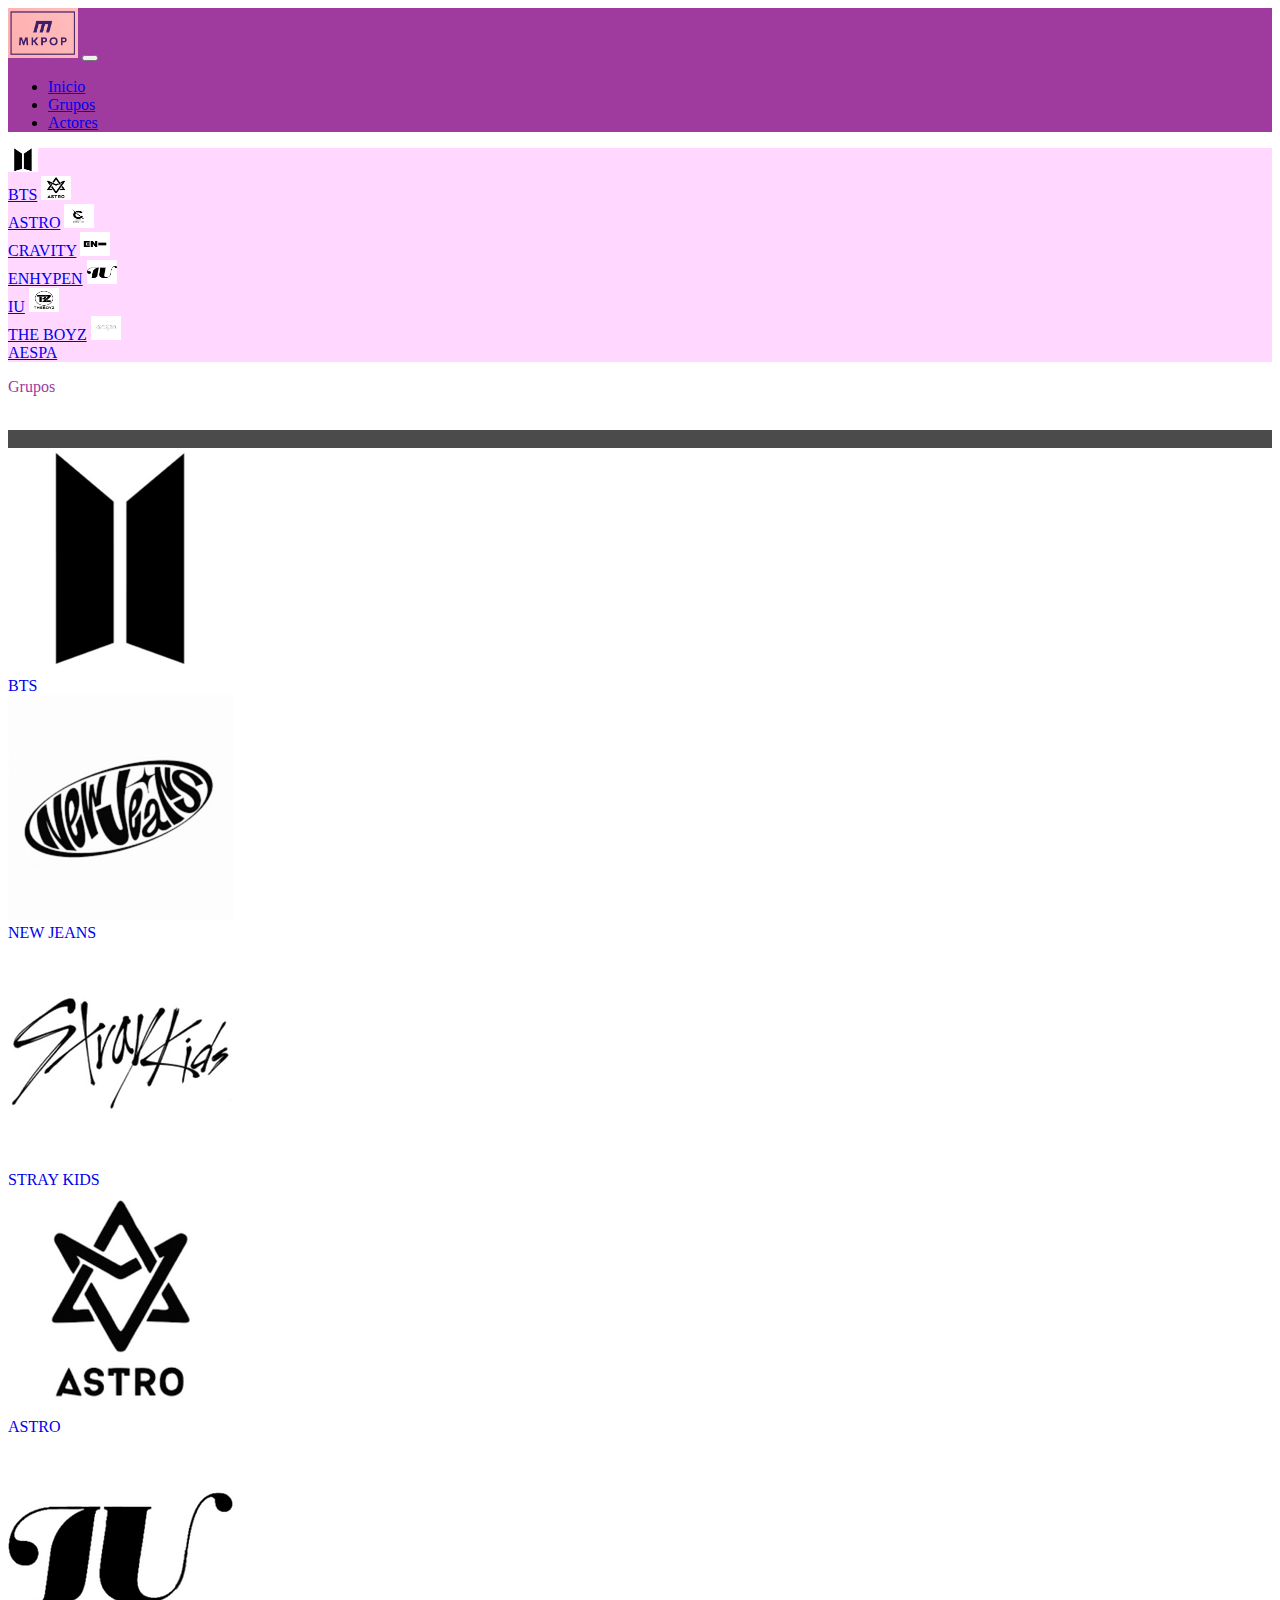
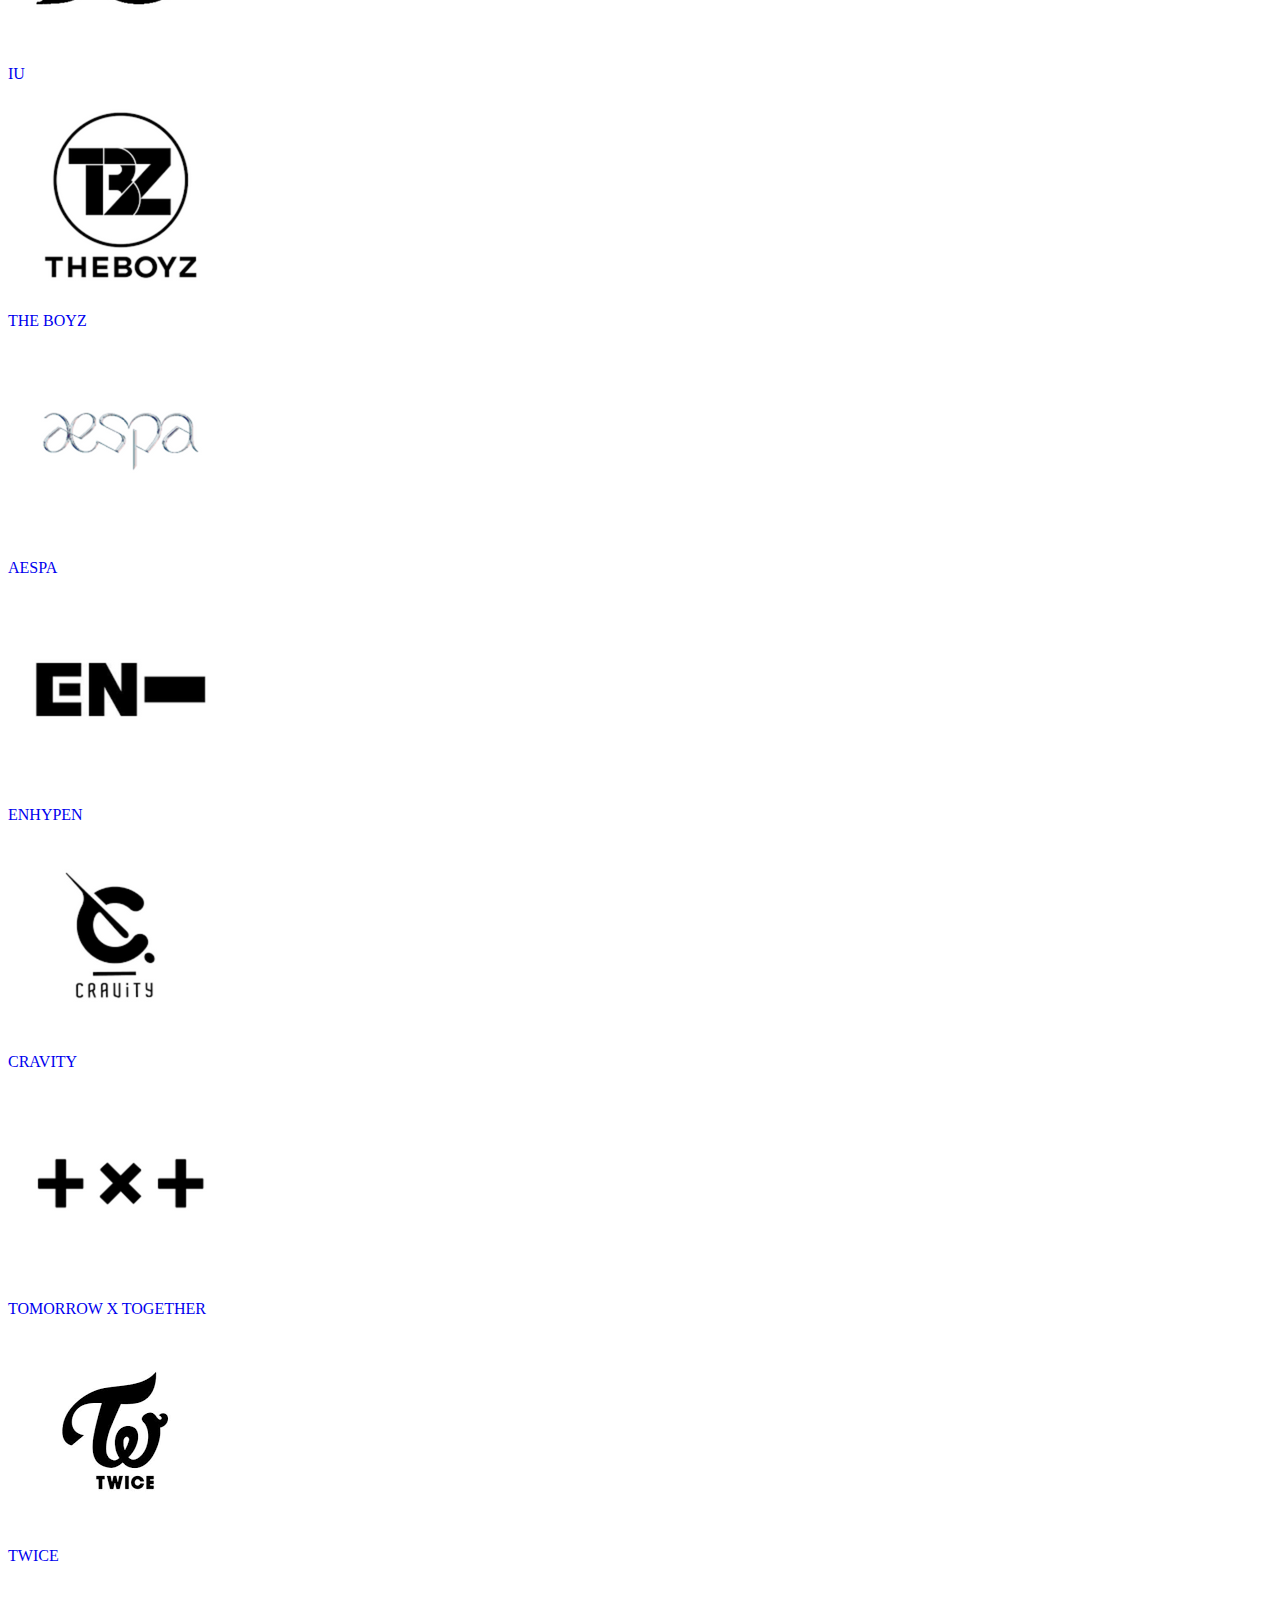
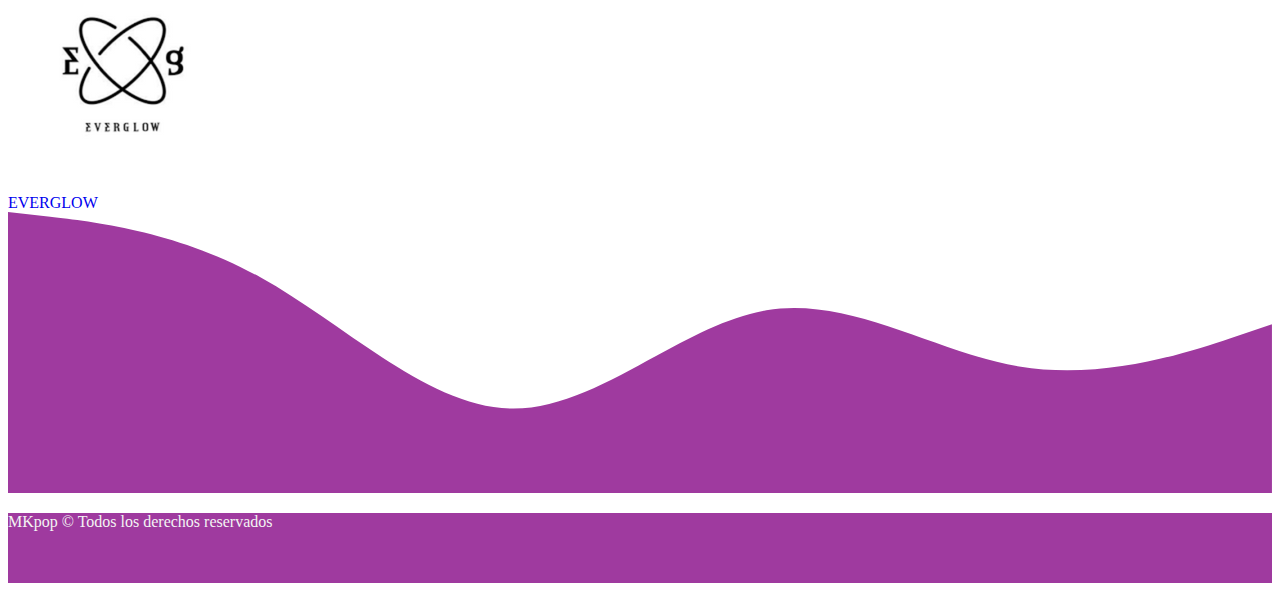
<file: Grupos.html>
<!DOCTYPE html>
<html lang="en">
<head>
    <meta charset="UTF-8">
    <meta name="viewport" content="width=device-width, initial-scale=1.0">
    <title>Grupos|Multifandom</title>
    <link href="https://cdn.jsdelivr.net/npm/bootstrap@5.3.2/dist/css/bootstrap.min.css" 
    rel="stylesheet" 
    integrity="sha384-T3c6CoIi6uLrA9TneNEoa7RxnatzjcDSCmG1MXxSR1GAsXEV/Dwwykc2MPK8M2HN" 
    crossorigin="anonymous">
    <link rel="stylesheet" href="./css/style.css">
</head>
<body>
    <!--Navegacion-->
            <nav class="navbar navbar-expand-lg bg-custom sticky-top">
                <div class="container-fluid">
                    <a class="navbar-brand" href="#"><img src="img/logo.png" alt="Logo" width="70" height="50"></a>
                    <button class="navbar-toggler" type="button" data-bs-toggle="collapse" data-bs-target="#navbarSupportedContent" aria-controls="navbarSupportedContent" aria-expanded="false" aria-label="Toggle navigation">
                        <span class="navbar-toggler-icon"></span>
                    </button>
                    <div class="collapse navbar-collapse" id="navbarSupportedContent">
                        <ul class="navbar-nav ms-auto mb-2 mb-lg-0">
                            <li class="nav-item">
                                <a class="nav-link active text-white fs-5" aria-current="page" href="index.html">Inicio</a>
                            </li>
                            <li class="nav-item">
                                <a class="nav-link active text-white fs-5" aria-current="page" href="Grupos.html">Grupos</a>
                            </li>
                            <li class="nav-item">
                                <a class="nav-link active text-white fs-5" aria-current="page" href="Artistas.html">Actores</a>
                            </li>
                        </ul>
                    </div>
                </div>
            </nav>
            <!--Barra de Opciones-->
            <nav class="navbar bg-fondo">
                <div class="container">
                <a class="navbar-brand" href="Bts.html">
                    <img src="img/BTS.png" alt="BTS" width="30" height="24" class="d-inline-block align-text-top"> <br>BTS</a>
                <a class="navbar-brand" href="#">
                    <img src="img/ASTRO.png" alt="Astro" width="30" height="24" class="d-inline-block align-text-top"><br>ASTRO</a>
                <a class="navbar-brand" href="#">
                    <img src="img/CRAVITY.png" alt="cravity" width="30" height="24" class="d-inline-block align-text-top"><br>CRAVITY</a>
                <a class="navbar-brand" href="En.html">
                    <img src="img/EN.png" alt="en" width="30" height="24" class="d-inline-block align-text-top"><br>ENHYPEN</a>                
                <a class="navbar-brand" href="IU.html">
                    <img src="img/IU.png" alt="iu" width="30" height="24" class="d-inline-block align-text-top"><br>IU</a> 
                <a class="navbar-brand" href="#">
                    <img src="img/THEBOYZ.png" alt="iu" width="30" height="24" class="d-inline-block align-text-top"><br>THE BOYZ</a> 
                <a class="navbar-brand" href="#">
                    <img src="img/AESPA.png" alt="iu" width="30" height="24" class="d-inline-block align-text-top"><br>AESPA</a> 
                    </div>
              </nav>
    <!--Encabezado-->
    <div class="container-fluid bg-light d-flex justify-content-center">
        <p class="text-color font-weight-bold mb-0 p-2 fs-1">Grupos</p>
    </div>    
    <br>   
    <div class="linea ">.</div>

      <!--cards-->
      <div class="container">
        <div class="row justify-content-center">
          <div class="card" style="width: 18rem;">
            <img src="img/BTS.png" class="card-img-top" alt="...">
            <div class="card-body text-center">
                <a href="Bts.html" class="text-linea link-dark fs-5">BTS</a>
            </div>
          </div>
          <div class="card" style="width: 18rem;">
            <img src="img/NEW.png" class="card-img-top" alt="...">
            <div class="card-body text-center">
              <a href="#" class="text-linea link-dark fs-5">NEW JEANS</a>
            </div>
          </div>
          <div class="card" style="width: 18rem;">
            <img src="img/STRAY.png" class="card-img-top" alt="...">
            <div class="card-body text-center">
              <a href="#" class="text-linea link-dark fs-5">STRAY KIDS</a>
            </div>
          </div>
          <div class="card" style="width: 18rem;">
            <img src="img/ASTRO.png" class="card-img-top" alt="...">
            <div class="card-body text-center">
              <a href="#" class="text-linea link-dark fs-5">ASTRO</a>
            </div>
          </div>
          <div class="card" style="width: 18rem;">
            <img src="img/IU.png" class="card-img-top" alt="...">
            <div class="card-body text-center">
              <a href="IU.html" class="text-linea link-dark fs-5">IU</a>
            </div>
          </div>
          <div class="card" style="width: 18rem;">
            <img src="img/THEBOYZ.png" class="card-img-top" alt="...">
            <div class="card-body text-center">
              <a href="#" class="text-linea link-dark fs-5">THE BOYZ</a>
            </div>
          </div>
          <div class="card" style="width: 18rem;">
            <img src="img/AESPA.png" class="card-img-top" alt="...">
            <div class="card-body text-center">
              <a href="#" class="text-linea link-dark fs-5">AESPA</a>
            </div>
          </div>
          <div class="card" style="width: 18rem;">
            <img src="img/EN.png" class="card-img-top" alt="...">
            <div class="card-body text-center">
              <a href="En.html" class="text-linea link-dark fs-5">ENHYPEN</a>
            </div>
          </div>
          <div class="card" style="width: 18rem;">
            <img src="img/CRAVITY.png" class="card-img-top" alt="...">
            <div class="card-body text-center">
              <a href="#" class="text-linea link-dark fs-5">CRAVITY</a>
            </div>
          </div>
          <div class="card" style="width: 18rem;">
            <img src="img/TXT.png" class="card-img-top" alt="...">
            <div class="card-body text-center">
              <a href="Txt.html" class="text-linea link-dark fs-5">TOMORROW X TOGETHER</a>
            </div>
          </div>
          <div class="card" style="width: 18rem;">
            <img src="img/TWICE.png" class="card-img-top" alt="...">
            <div class="card-body text-center">
              <a href="Twice.html" class="text-linea link-dark fs-5">TWICE</a>
            </div>
          </div>
          <div class="card" style="width: 18rem;">
            <img src="img/EVER.png" class="card-img-top" alt="...">
            <div class="card-body text-center">
              <a href="#" class="text-linea link-dark fs-5">EVERGLOW</a>
            </div>
          </div>
        </div>
      </div>

          <!--fondo curvo-->
          <section>
            <svg xmlns="http://www.w3.org/2000/svg" viewBox="0 0 1440 320"><path fill="#9F3A9F" fill-opacity="1" d="M0,0L48,5.3C96,11,192,21,288,74.7C384,128,480,224,576,224C672,224,768,128,864,112C960,96,1056,160,1152,176C1248,192,1344,160,1392,144L1440,128L1440,320L1392,320C1344,320,1248,320,1152,320C1056,320,960,320,864,320C768,320,672,320,576,320C480,320,384,320,288,320C192,320,96,320,48,320L0,320Z"></path></svg>
          </section>
        <!-- Footer Pie de Pagina-->
          <footer class="w-100 d-flex justify-content-center align-items-center">
            <p class="fs-5 px-3 pt-3"> MKpop &copy; Todos los derechos reservados </p>
          </footer>
    
        <script src="https://cdn.jsdelivr.net/npm/bootstrap@5.3.2/dist/js/bootstrap.bundle.min.js" 
        integrity="sha384-C6RzsynM9kWDrMNeT87bh95OGNyZPhcTNXj1NW7RuBCsyN/o0jlpcV8Qyq46cDfL" 
        crossorigin="anonymous"></script>
</body>
</html>
</file>
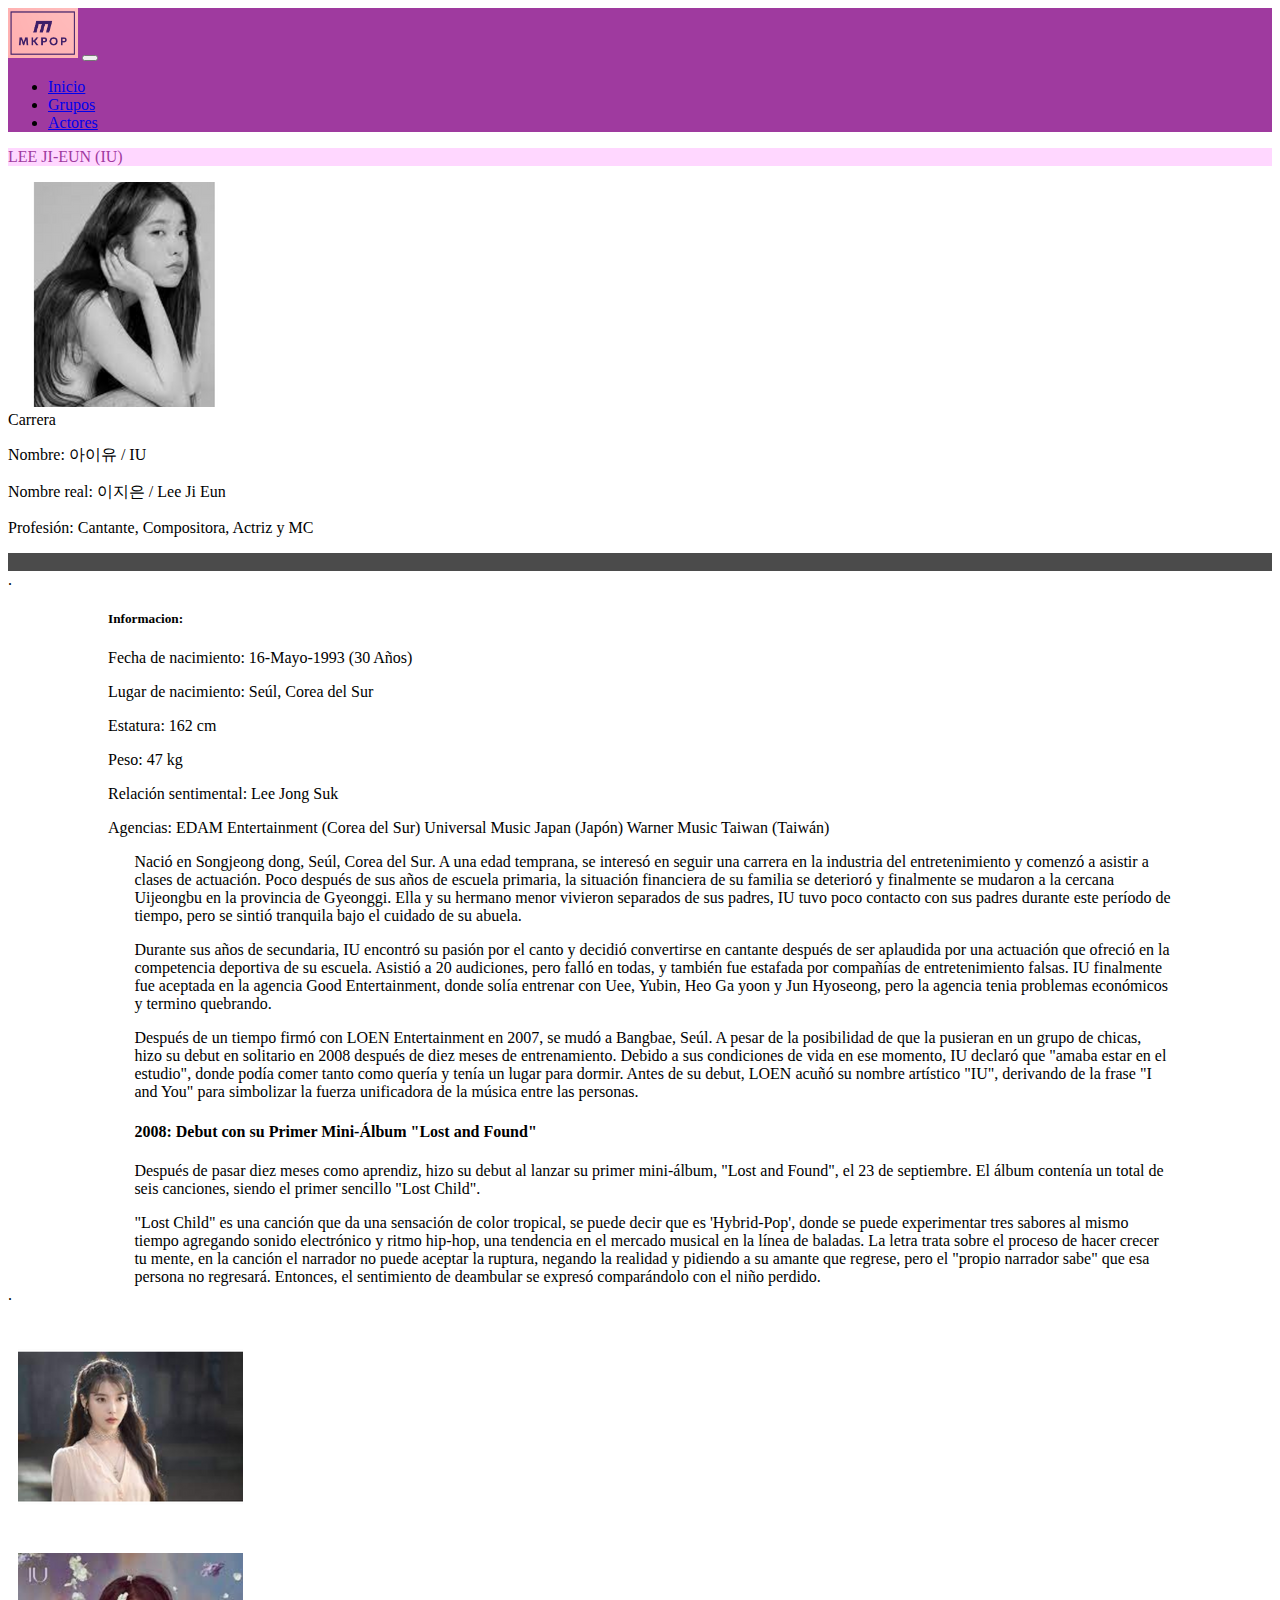
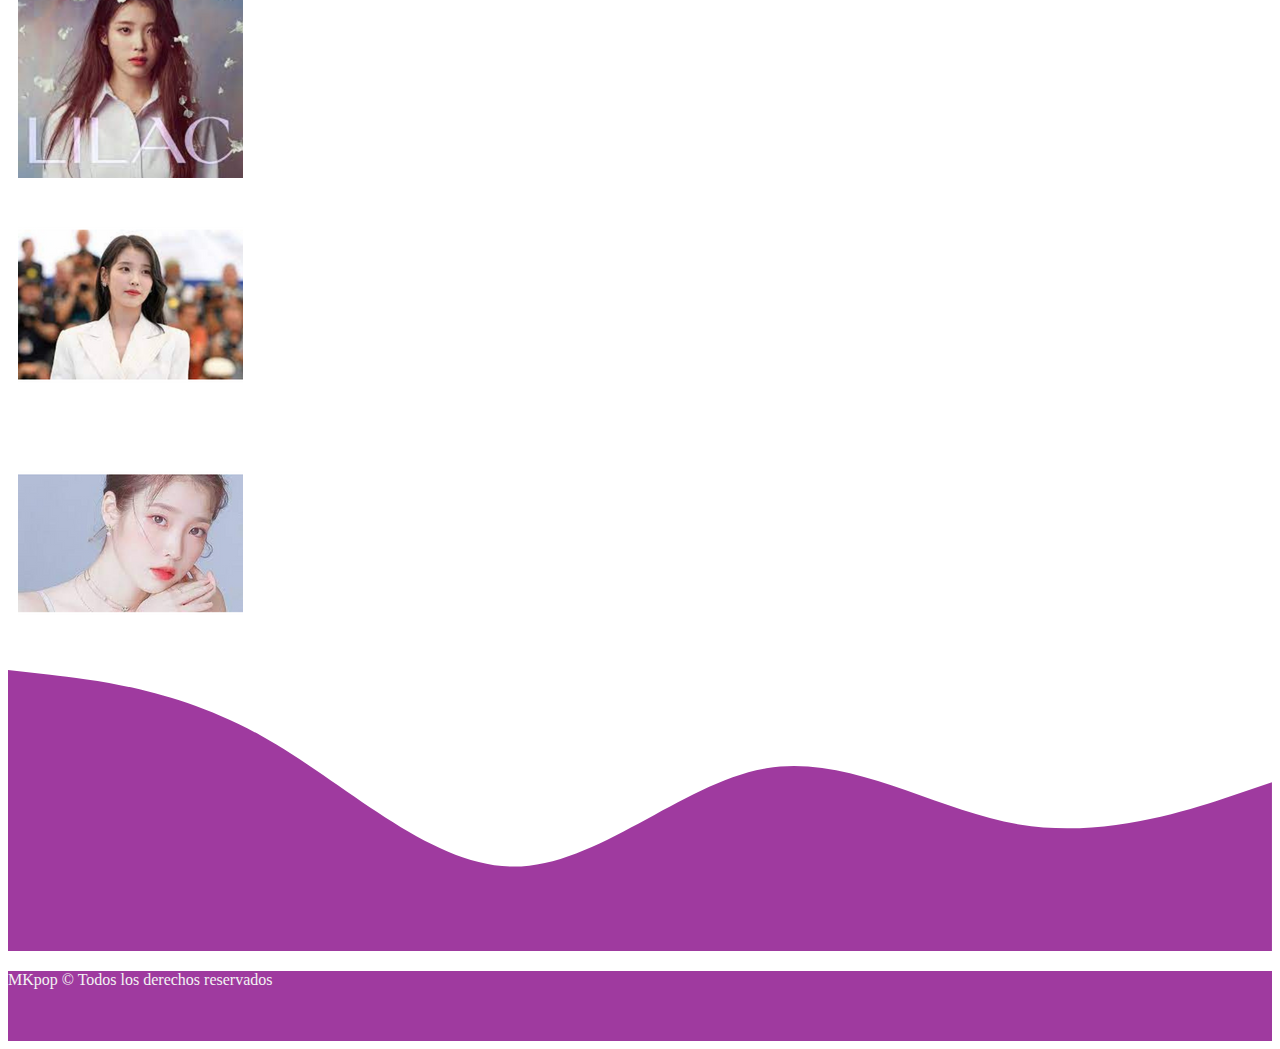
<file: IU.html>
<!DOCTYPE html>
<html lang="en">
<head>
    <meta charset="UTF-8">
    <meta name="viewport" content="width=device-width, initial-scale=1.0">
    <title>IU|Multifandom</title>
    <link href="https://cdn.jsdelivr.net/npm/bootstrap@5.3.2/dist/css/bootstrap.min.css" 
    rel="stylesheet" 
    integrity="sha384-T3c6CoIi6uLrA9TneNEoa7RxnatzjcDSCmG1MXxSR1GAsXEV/Dwwykc2MPK8M2HN" 
    crossorigin="anonymous">
    <link rel="stylesheet" href="./css/style.css">
</head>
<body>
    <!--Navegacion-->
            <nav class="navbar navbar-expand-lg bg-custom sticky-top">
                <div class="container-fluid">
                    <a class="navbar-brand" href="#"><img src="img/logo.png" alt="Logo" width="70" height="50"></a>
                    <button class="navbar-toggler" type="button" data-bs-toggle="collapse" data-bs-target="#navbarSupportedContent" aria-controls="navbarSupportedContent" aria-expanded="false" aria-label="Toggle navigation">
                        <span class="navbar-toggler-icon"></span>
                    </button>
                    <div class="collapse navbar-collapse" id="navbarSupportedContent">
                        <ul class="navbar-nav ms-auto mb-2 mb-lg-0">
                            <li class="nav-item">
                                <a class="nav-link active text-white fs-5" aria-current="page" href="index.html">Inicio</a>
                            </li>
                            <li class="nav-item">
                                <a class="nav-link active text-white fs-5" aria-current="page" href="Grupos.html">Grupos</a>
                            </li>
                            <li class="nav-item">
                                <a class="nav-link active text-white fs-5" aria-current="page" href="Artistas.html">Actores</a>
                            </li>
                        </ul>
                    </div>
                </div>
            </nav>
                <!--Encabezado-->
            <div class="container-fluid bg-fondo d-flex justify-content-center">
              <p class="text-color font-weight-bold mb-0 p-2 fs-1">LEE JI-EUN (IU)</p>
          </div>     
          <!--inicio perfil-->    
        <div class="container text-center">
          <div class="row">
            <div class="col">
              <img src="img/IU1.png" alt="">
            </div>
            <div class="col mt-5">
              <span class="fs-1">Carrera</span>
            </div>
            <div class="col text-end mt-5">
                <p>Nombre: 아이유 / IU</p>
                <p>Nombre real: 이지은 / Lee Ji Eun</p>
                <p>Profesión: Cantante, Compositora, Actriz y MC</p>
            </div>
          </div>
        </div>
            <div class="linea">.</div>
            <!--cuero inf-->
            <div>
                <div class="bg-light">.</div>
                <div class="d-flex flex-row align-items-center"> 
                    <div class="bg-inte text ">
                        <h5>Informacion:</h5>
                        <p class="fs-6">
                            <p>Fecha de nacimiento: 16-Mayo-1993 (30 Años)</p>
                            <p>Lugar de nacimiento: Seúl, Corea del Sur</p>
                            <p>Estatura: 162 cm</p>
                            <p>Peso: 47 kg</p>
                            <p>Relación sentimental: Lee Jong Suk</p>
                            <p>Agencias: 
                              EDAM Entertainment (Corea del Sur)
                              Universal Music Japan (Japón)
                              Warner Music Taiwan (Taiwán)</p>
                        </p>
                    </div>
            <div class="text text1 info">
                <p>Nació en Songjeong dong, Seúl, Corea del Sur. A una edad temprana, se interesó en seguir una carrera en la industria del entretenimiento y comenzó a asistir a clases de actuación. Poco después de sus años de escuela primaria, la situación financiera de su familia se deterioró y finalmente se mudaron a la cercana Uijeongbu en la provincia de Gyeonggi. Ella y su hermano menor vivieron separados de sus padres, IU tuvo poco contacto con sus padres durante este período de tiempo, pero se sintió tranquila bajo el cuidado de su abuela.</p>
                <p>Durante sus años de secundaria, IU encontró su pasión por el canto y decidió convertirse en cantante después de ser aplaudida por una actuación que ofreció en la competencia deportiva de su escuela. Asistió a 20 audiciones, pero falló en todas, y también fue estafada por compañías de entretenimiento falsas. IU finalmente fue aceptada en la agencia Good Entertainment, donde solía entrenar con Uee, Yubin, Heo Ga yoon y Jun Hyoseong, pero la agencia tenia problemas económicos y termino quebrando. </p>
                <p>
                  Después de un tiempo firmó con LOEN Entertainment en 2007, se mudó a Bangbae, Seúl. A pesar de la posibilidad de que la pusieran en un grupo de chicas, hizo su debut en solitario en 2008 después de diez meses de entrenamiento. Debido a sus condiciones de vida en ese momento, IU declaró que "amaba estar en el estudio", donde podía comer tanto como quería y tenía un lugar para dormir. Antes de su debut, LOEN acuñó su nombre artístico "IU", derivando de la frase "I and You" para simbolizar la fuerza unificadora de la música entre las personas.
                </p>
                <p >
                  <h4>2008: Debut con su Primer Mini-Álbum "Lost and Found"</h4>
                </p>
                <p>
                  Después de pasar diez meses como aprendiz, hizo su debut al lanzar su primer mini-álbum, "Lost and Found", el 23 de septiembre. El álbum contenía un total de seis canciones, siendo el primer sencillo "Lost Child".  
                </p>
                "Lost Child" es una canción que da una sensación de color tropical, se puede decir que es 'Hybrid-Pop', donde se puede experimentar tres sabores al mismo tiempo agregando sonido electrónico y ritmo hip-hop, una tendencia en el mercado musical en la línea de baladas. La letra trata sobre el proceso de hacer crecer tu mente, en la canción el narrador no puede aceptar la ruptura, negando la realidad y pidiendo a su amante que regrese, pero el "propio narrador sabe" que esa persona no regresará. Entonces, el sentimiento de deambular se expresó comparándolo con el niño perdido.
            </div>
                </div>
            <div class="bg-light">.</div>
          <!--cards imagenes-->
          <div class="container">
            <div class="row justify-content-center">
              <div class="card" style="width: 23rem; margin: 10px;">
                <img src="img/IU2.png" class="card-img-top" alt="...">
                <div class="card-body text-center">
                </div>
              </div>
              <div class="card" style="width: 23rem; margin: 10px;">
                <img src="img/IU3.png" class="card-img-top" alt="...">
                <div class="card-body text-center">
                </div>
              </div>
              <div class="card" style="width: 23rem; margin: 10px;">
                <img src="img/IU5.png" class="card-img-top" alt="...">
                <div class="card-body text-center">
                </div>
              </div>
              <div class="card" style="width: 23rem; margin: 10px;">
                <img src="img/IU6.png" class="card-img-top" alt="...">
                <div class="card-body text-center">
                </div>
              </div>
            </div>
          </div>
          <!--fondo curvo-->
          <section>
            <svg xmlns="http://www.w3.org/2000/svg" viewBox="0 0 1440 320"><path fill="#9F3A9F" fill-opacity="1" d="M0,0L48,5.3C96,11,192,21,288,74.7C384,128,480,224,576,224C672,224,768,128,864,112C960,96,1056,160,1152,176C1248,192,1344,160,1392,144L1440,128L1440,320L1392,320C1344,320,1248,320,1152,320C1056,320,960,320,864,320C768,320,672,320,576,320C480,320,384,320,288,320C192,320,96,320,48,320L0,320Z"></path></svg>
          </section>
        <!-- Footer Pie de Pagina-->
          <footer class="w-100 d-flex justify-content-center align-items-center">
            <p class="fs-5 px-3 pt-3"> MKpop &copy; Todos los derechos reservados </p>
          </footer>
    
        <script src="https://cdn.jsdelivr.net/npm/bootstrap@5.3.2/dist/js/bootstrap.bundle.min.js" 
        integrity="sha384-C6RzsynM9kWDrMNeT87bh95OGNyZPhcTNXj1NW7RuBCsyN/o0jlpcV8Qyq46cDfL" 
        crossorigin="anonymous"></script>
</body>
</html>
</file>
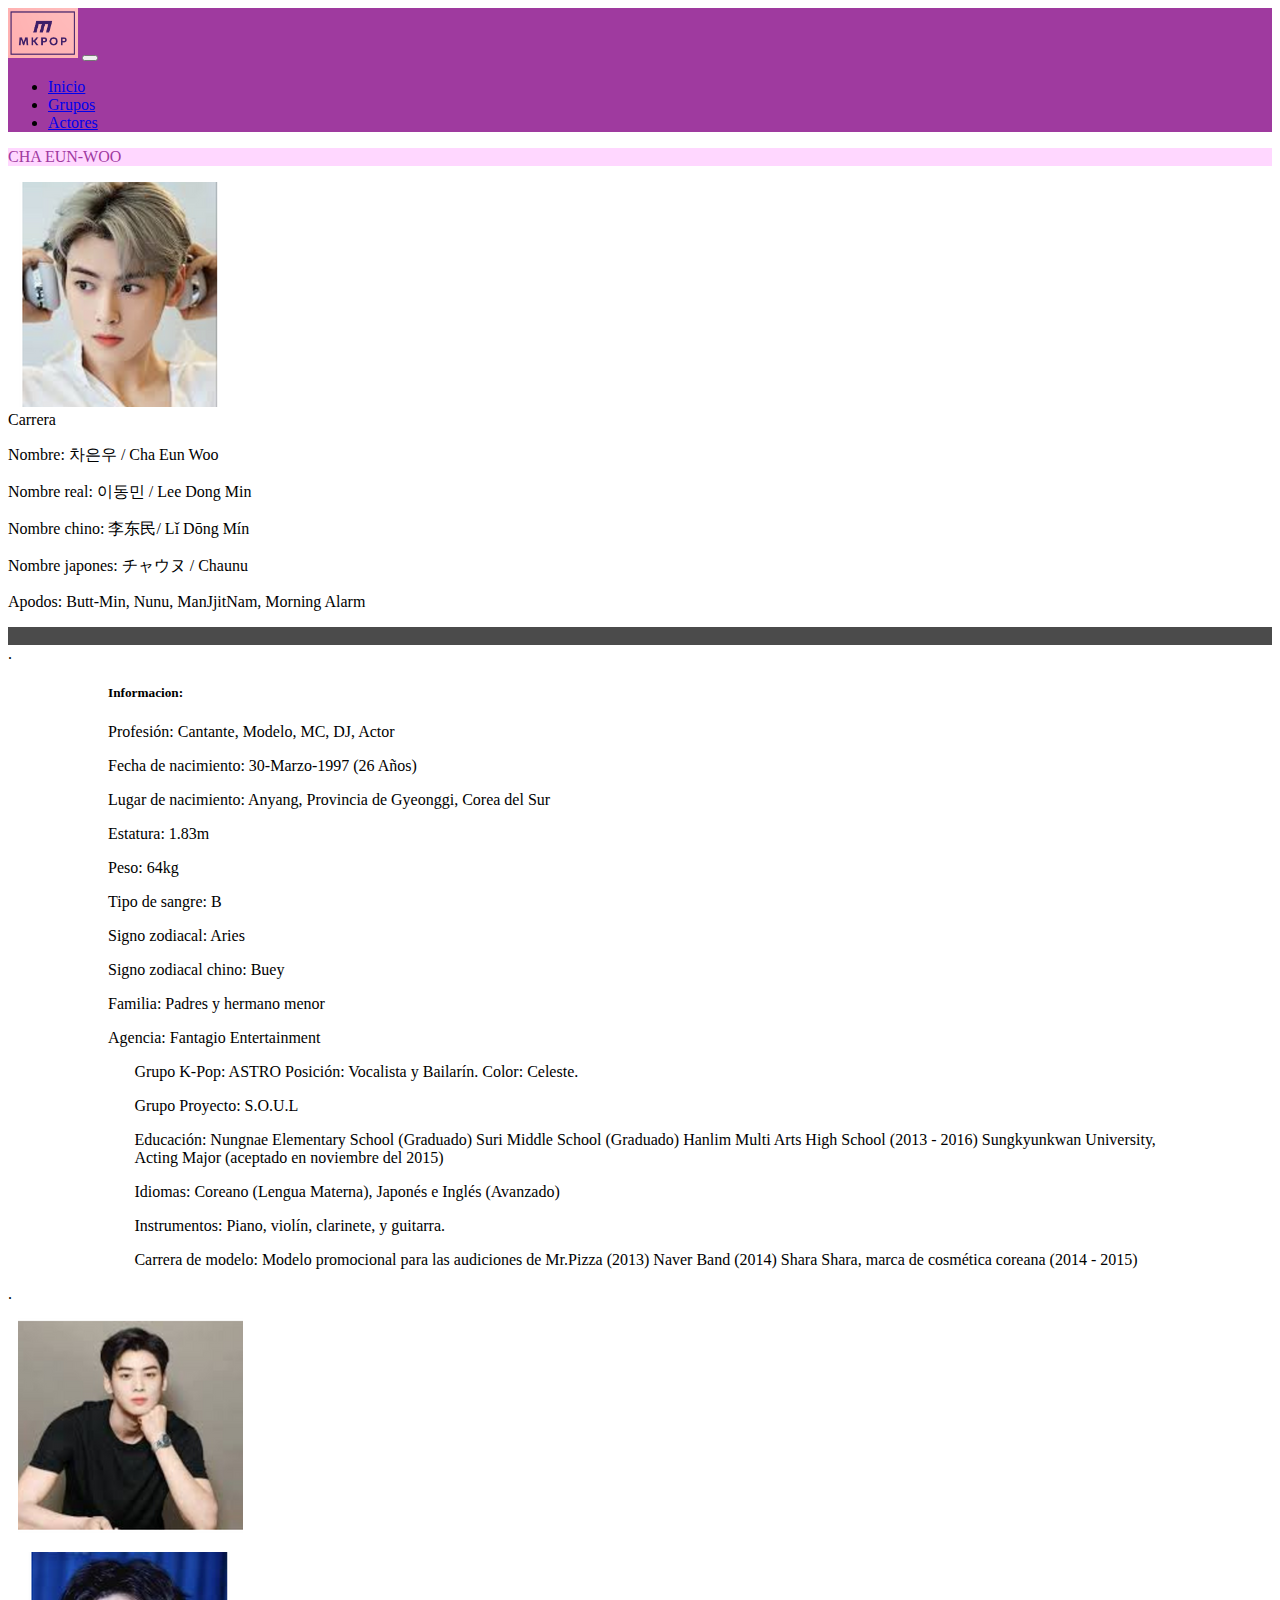
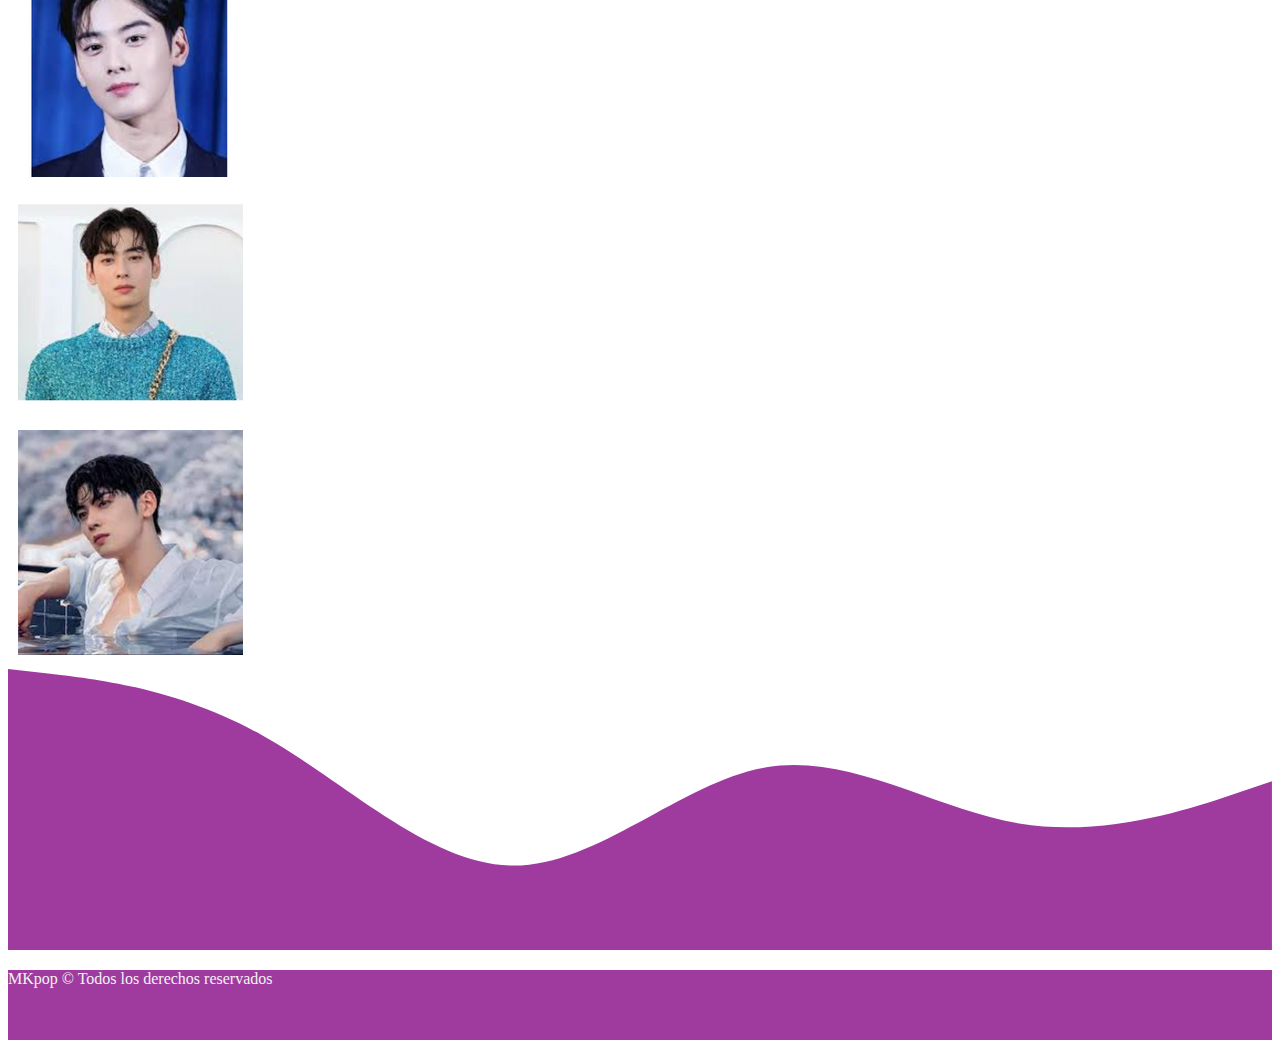
<file: Nunu.html>
<!DOCTYPE html>
<html lang="en">
<head>
    <meta charset="UTF-8">
    <meta name="viewport" content="width=device-width, initial-scale=1.0">
    <title>Cha Eun-Woo|Multifandom</title>
    <link href="https://cdn.jsdelivr.net/npm/bootstrap@5.3.2/dist/css/bootstrap.min.css" 
    rel="stylesheet" 
    integrity="sha384-T3c6CoIi6uLrA9TneNEoa7RxnatzjcDSCmG1MXxSR1GAsXEV/Dwwykc2MPK8M2HN" 
    crossorigin="anonymous">
    <link rel="stylesheet" href="./css/style.css">
</head>
<body>
    <!--Navegacion-->
            <nav class="navbar navbar-expand-lg bg-custom sticky-top">
                <div class="container-fluid">
                    <a class="navbar-brand" href="#"><img src="img/logo.png" alt="Logo" width="70" height="50"></a>
                    <button class="navbar-toggler" type="button" data-bs-toggle="collapse" data-bs-target="#navbarSupportedContent" aria-controls="navbarSupportedContent" aria-expanded="false" aria-label="Toggle navigation">
                        <span class="navbar-toggler-icon"></span>
                    </button>
                    <div class="collapse navbar-collapse" id="navbarSupportedContent">
                        <ul class="navbar-nav ms-auto mb-2 mb-lg-0">
                            <li class="nav-item">
                                <a class="nav-link active text-white fs-5" aria-current="page" href="index.html">Inicio</a>
                            </li>
                            <li class="nav-item">
                                <a class="nav-link active text-white fs-5" aria-current="page" href="Grupos.html">Grupos</a>
                            </li>
                            <li class="nav-item">
                                <a class="nav-link active text-white fs-5" aria-current="page" href="Artistas.html">Actores</a>
                            </li>
                        </ul>
                    </div>
                </div>
            </nav>
                <!--Encabezado-->
            <div class="container-fluid bg-fondo d-flex justify-content-center">
              <p class="text-color font-weight-bold mb-0 p-2 fs-1">CHA EUN-WOO</p>
          </div>     
          <!--inicio perfil-->
          <div class="container text-center">
            <div class="row">
              <div class="col">
                <img src="img/NUNU1.png" alt="">
              </div>
              <div class="col mt-5">
                <span class="fs-1">Carrera</span>
              </div>
              <div class="col text-end mt-5">
               <p> Nombre: 차은우 / Cha Eun Woo</p>
               <p>Nombre real: 이동민 / Lee Dong Min</p>
               <p>Nombre chino:  李东民/ Lǐ Dōng Mín</p>
               <p>Nombre japones: チャウヌ / Chaunu</p>
               <p>Apodos: Butt-Min, Nunu, ManJjitNam, Morning Alarm</p>
              </div>
            </div>
          </div>
            <div class="linea">.</div>
            <!--cuero inf-->
            <div>
                <div class="bg-light">.</div>
                <div class="d-flex flex-row align-items-center"> 
                    <div class="bg-inte text ">
                        <h5>Informacion:</h5>
                        <p class="fs-6">
                            <p>Profesión: Cantante, Modelo, MC, DJ, Actor</p>
                            <p> Fecha de nacimiento:  30-Marzo-1997 (26 Años)</p>
                            <p> Lugar de nacimiento: Anyang, Provincia de Gyeonggi, Corea del Sur</p>
                            <p> Estatura: 1.83m</p>
                            <p> Peso: 64kg</p>
                            <p> Tipo de sangre: B</p>
                            <p> Signo zodiacal: Aries</p>
                            <p> Signo zodiacal chino: Buey</p>
                            <p> Familia: Padres y hermano menor</p>
                            <p> Agencia: Fantagio Entertainment</p>
                        </p>
                    </div>
            <div class="text text1 info">
                <p>Grupo K-Pop: ASTRO Posición: Vocalista y Bailarín.
                    Color: Celeste.</p>
                <p>Grupo Proyecto: S.O.U.L</p>
                <p>Educación:
                    Nungnae Elementary School (Graduado)
                    Suri Middle School (Graduado)
                    Hanlim Multi Arts High School (2013 - 2016)
                    Sungkyunkwan University, Acting Major (aceptado en noviembre del 2015)
                </p>
                <p>
                    Idiomas: Coreano (Lengua Materna), Japonés e Inglés (Avanzado)
                </p>
                <p>
                    Instrumentos: Piano, violín, clarinete, y guitarra.
                </p>
                <p>
                Carrera de modelo:
                    Modelo promocional para las audiciones de Mr.Pizza (2013)
                    Naver Band (2014)
                    Shara Shara, marca de cosmética coreana (2014 - 2015)
                </p>
            </div>
                </div>
            <div class="bg-light">.</div>
          <!--cards imagenes-->
          <div class="container">
            <div class="row justify-content-center">
              <div class="card" style="width: 23rem; margin: 10px;">
                <img src="img/NUNU2.png" class="card-img-top" alt="...">
                <div class="card-body text-center">
                </div>
              </div>
              <div class="card" style="width: 23rem; margin: 10px;">
                <img src="img/NUNU3.png" class="card-img-top" alt="...">
                <div class="card-body text-center">
                </div>
              </div>
              <div class="card" style="width: 23rem; margin: 10px;">
                <img src="img/NUNU4.png" class="card-img-top" alt="...">
                <div class="card-body text-center">
                </div>
              </div>
              <div class="card" style="width: 23rem; margin: 10px;">
                <img src="img/NUNU5.png" class="card-img-top" alt="...">
                <div class="card-body text-center">
                </div>
              </div>
            </div>
          </div>
          <!--fondo curvo-->
          <section>
            <svg xmlns="http://www.w3.org/2000/svg" viewBox="0 0 1440 320"><path fill="#9F3A9F" fill-opacity="1" d="M0,0L48,5.3C96,11,192,21,288,74.7C384,128,480,224,576,224C672,224,768,128,864,112C960,96,1056,160,1152,176C1248,192,1344,160,1392,144L1440,128L1440,320L1392,320C1344,320,1248,320,1152,320C1056,320,960,320,864,320C768,320,672,320,576,320C480,320,384,320,288,320C192,320,96,320,48,320L0,320Z"></path></svg>
          </section>
        <!-- Footer Pie de Pagina-->
          <footer class="w-100 d-flex justify-content-center align-items-center">
            <p class="fs-5 px-3 pt-3"> MKpop &copy; Todos los derechos reservados </p>
          </footer>
    
        <script src="https://cdn.jsdelivr.net/npm/bootstrap@5.3.2/dist/js/bootstrap.bundle.min.js" 
        integrity="sha384-C6RzsynM9kWDrMNeT87bh95OGNyZPhcTNXj1NW7RuBCsyN/o0jlpcV8Qyq46cDfL" 
        crossorigin="anonymous"></script>
</body>
</html>
</file>
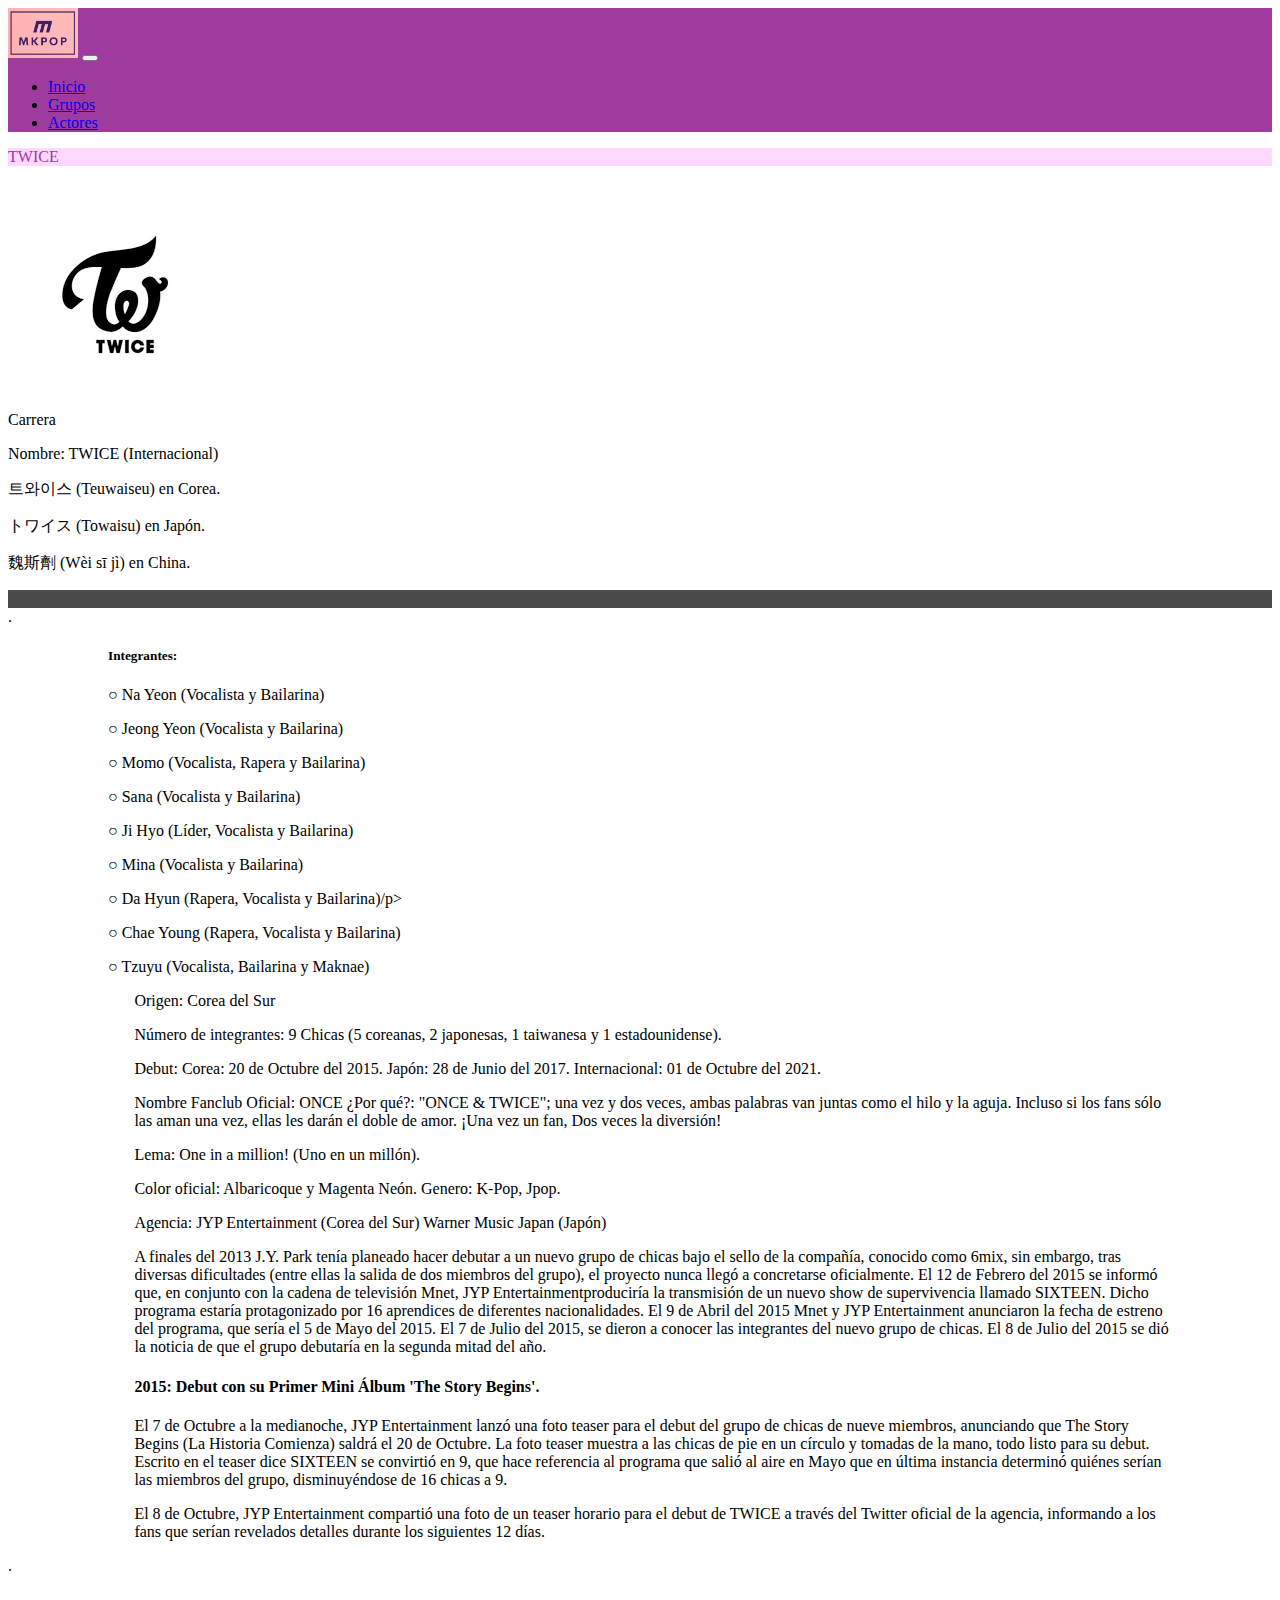
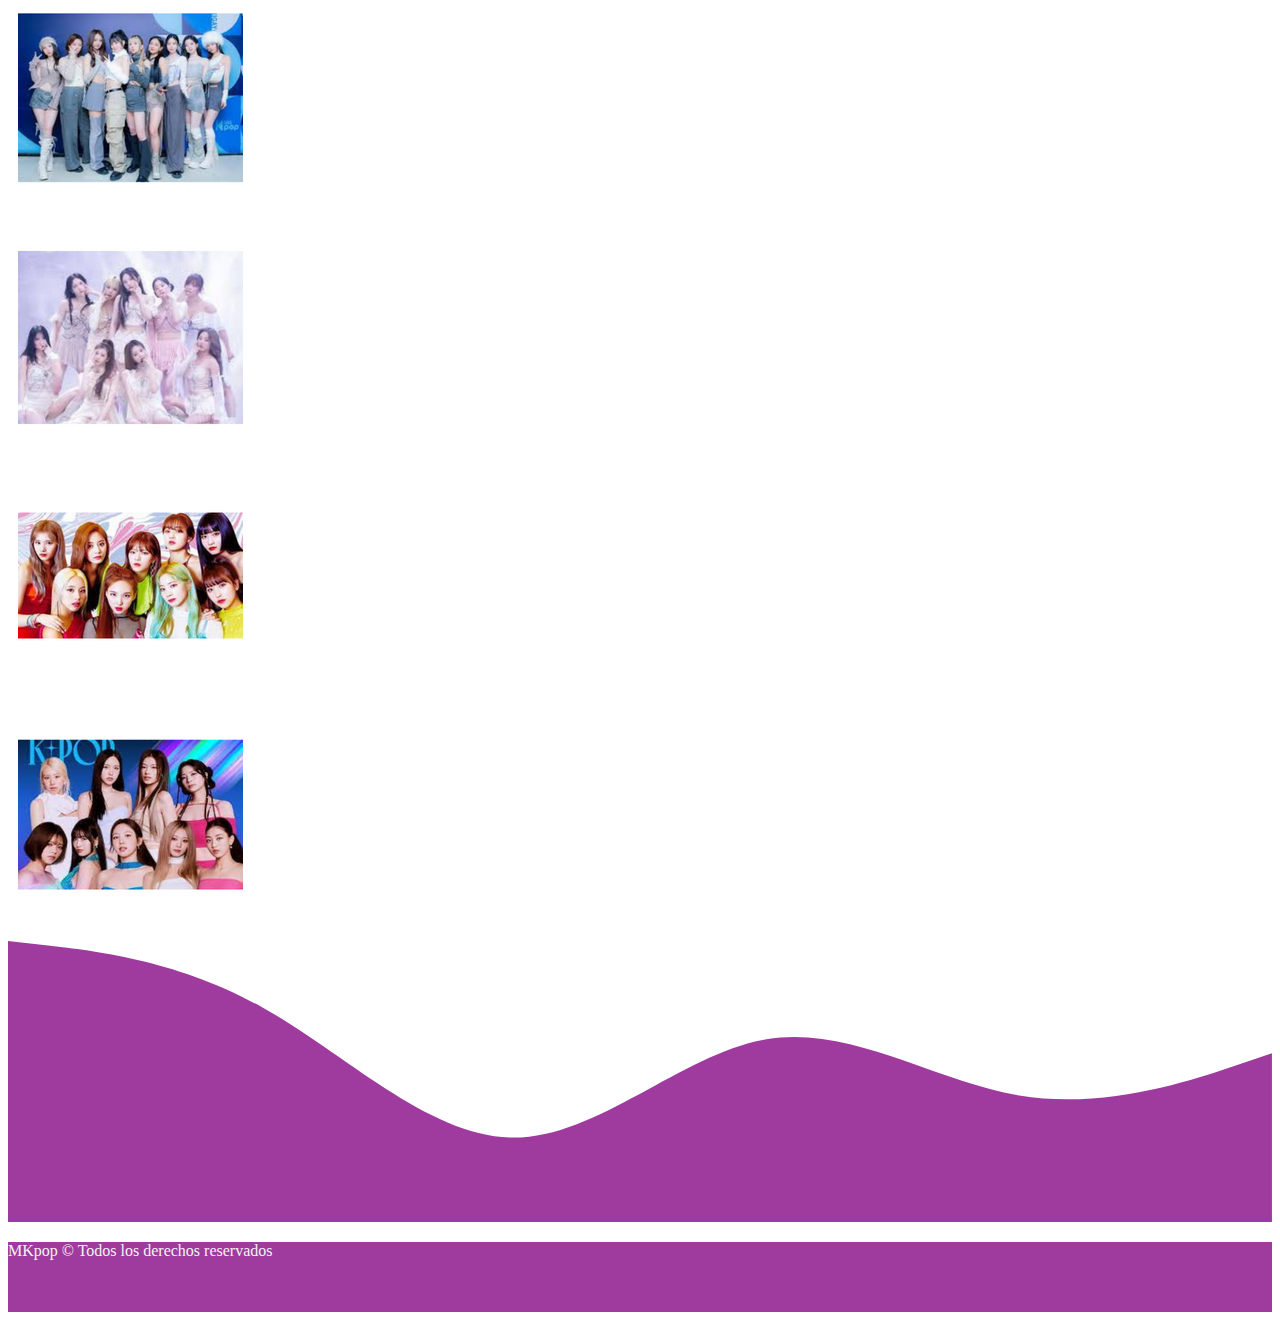
<file: Twice.html>
<!DOCTYPE html>
<html lang="en">
<head>
    <meta charset="UTF-8">
    <meta name="viewport" content="width=device-width, initial-scale=1.0">
    <title>Twice|Multifandom</title>
    <link href="https://cdn.jsdelivr.net/npm/bootstrap@5.3.2/dist/css/bootstrap.min.css" 
    rel="stylesheet" 
    integrity="sha384-T3c6CoIi6uLrA9TneNEoa7RxnatzjcDSCmG1MXxSR1GAsXEV/Dwwykc2MPK8M2HN" 
    crossorigin="anonymous">
    <link rel="stylesheet" href="./css/style.css">
</head>
<body>
    <!--Navegacion-->
            <nav class="navbar navbar-expand-lg bg-custom sticky-top">
                <div class="container-fluid">
                    <a class="navbar-brand" href="#"><img src="img/logo.png" alt="Logo" width="70" height="50"></a>
                    <button class="navbar-toggler" type="button" data-bs-toggle="collapse" data-bs-target="#navbarSupportedContent" aria-controls="navbarSupportedContent" aria-expanded="false" aria-label="Toggle navigation">
                        <span class="navbar-toggler-icon"></span>
                    </button>
                    <div class="collapse navbar-collapse" id="navbarSupportedContent">
                        <ul class="navbar-nav ms-auto mb-2 mb-lg-0">
                            <li class="nav-item">
                                <a class="nav-link active text-white fs-5" aria-current="page" href="index.html">Inicio</a>
                            </li>
                            <li class="nav-item">
                                <a class="nav-link active text-white fs-5" aria-current="page" href="Grupos.html">Grupos</a>
                            </li>
                            <li class="nav-item">
                                <a class="nav-link active text-white fs-5" aria-current="page" href="Artistas.html">Actores</a>
                            </li>
                        </ul>
                    </div>
                </div>
            </nav>
                <!--Encabezado-->
            <div class="container-fluid bg-fondo d-flex justify-content-center">
              <p class="text-color font-weight-bold mb-0 p-2 fs-1">TWICE</p>
          </div>     
          <!--inicio perfil-->
          <div class="container text-center">
            <div class="row">
              <div class="col">
                <img src="img/TWICE.png" alt="">
              </div>
              <div class="col mt-5">
                <span class="fs-1">Carrera</span>
              </div>
              <div class="col text-end mt-5">
                <p>Nombre: TWICE (Internacional)</p>
                <p>트와이스 (Teuwaiseu) en Corea.</p>
                <p>トワイス (Towaisu) en Japón.</p>
                <p>魏斯劑 (Wèi sī jì) en China.</p>
              </div>
            </div>
          </div>
            <div class="linea">.</div>
            <!--cuero inf-->
            <div>
                <div class="bg-light">.</div>
                <div class="d-flex flex-row align-items-center"> 
                    <div class="bg-inte text ">
                        <h5>Integrantes:</h5>
                        <p class="fs-6">
                            <p>○ Na Yeon (Vocalista y Bailarina)</p>
                            <p>○ Jeong Yeon (Vocalista y Bailarina)</p>
                            <p>○ Momo (Vocalista, Rapera y Bailarina)</p>
                            <p>○ Sana (Vocalista y Bailarina)</p>
                            <p>○ Ji Hyo (Líder, Vocalista y Bailarina)</p>
                            <p>○ Mina (Vocalista y Bailarina)</p>
                            <p>○ Da Hyun (Rapera, Vocalista y Bailarina)/p>
                            <p>○ Chae Young (Rapera, Vocalista y Bailarina)</p>
                            <p>○ Tzuyu (Vocalista, Bailarina y Maknae)</p>
                        </p>
                    </div>
            <div class="text text1 info">
                <p>Origen: Corea del Sur</p>
                <p>Número de integrantes: 9 Chicas (5 coreanas, 2 japonesas, 1 taiwanesa y 1 estadounidense).</p>
                <p>Debut:
                    Corea: 20 de Octubre del 2015.
                    Japón: 28 de Junio del 2017.
                    Internacional: 01 de Octubre del 2021.
                </p>
                <p>
                    Nombre Fanclub Oficial: ONCE
                    ¿Por qué?: "ONCE & TWICE"; una vez y dos veces, ambas palabras van juntas como el hilo y la aguja. Incluso si los fans sólo las aman una vez, ellas les darán el doble de amor. ¡Una vez un fan, Dos veces la diversión!
                </p>
                <p>
                    Lema: One in a million! (Uno en un millón).
                </p>
                Color oficial: Albaricoque y Magenta Neón.
                Genero: K-Pop, Jpop.
                </p>
                <p>
                    Agencia:
                    JYP Entertainment (Corea del Sur)
                    Warner Music Japan (Japón)
                </p>
                <p>
                  A finales del 2013 J.Y. Park tenía planeado hacer debutar a un nuevo grupo de chicas bajo el sello de la compañía, conocido como 6mix, sin embargo, tras diversas dificultades (entre ellas la salida de dos miembros del grupo), el proyecto nunca llegó a concretarse oficialmente.
                  El 12 de Febrero del 2015 se informó que, en conjunto con la cadena de televisión Mnet, JYP Entertainmentproduciría la transmisión de un nuevo show de supervivencia llamado SIXTEEN. Dicho programa estaría protagonizado por 16 aprendices de diferentes nacionalidades.
                  El 9 de Abril del 2015 Mnet y JYP Entertainment anunciaron la fecha de estreno del programa, que sería el 5 de Mayo del 2015. El 7 de Julio del 2015, se dieron a conocer las integrantes del nuevo grupo de chicas.
                  El 8 de Julio del 2015 se dió la noticia de que el grupo debutaría en la segunda mitad del año.
                </p>
                <p><h4>2015: Debut con su Primer Mini Álbum 'The Story Begins'.</h4></p>
                <p>El 7 de Octubre a la medianoche, JYP Entertainment lanzó una foto teaser para el debut del grupo de chicas de nueve miembros, anunciando que The Story Begins (La Historia Comienza) saldrá el 20 de Octubre.

                  La foto teaser muestra a las chicas de pie en un círculo y tomadas de la mano, todo listo para su debut. Escrito en el teaser dice SIXTEEN se convirtió en 9, que hace referencia al programa que salió al aire en Mayo que en última instancia determinó quiénes serían las miembros del grupo, disminuyéndose de 16 chicas a 9.</p>
                <p>El 8 de Octubre, JYP Entertainment compartió una foto de un teaser horario para el debut de TWICE a través del Twitter oficial de la agencia, informando a los fans que serían revelados detalles durante los siguientes 12 días.</p>

            </div>
                </div>
            <div class="bg-light">.</div>
          <!--cards imagenes-->
          <div class="container">
            <div class="row justify-content-center">
              <div class="card" style="width: 23rem; margin: 10px;">
                <img src="img/TWICE1.png" class="card-img-top" alt="...">
                <div class="card-body text-center">
                </div>
              </div>
              <div class="card" style="width: 23rem; margin: 10px;">
                <img src="img/TWICE2.png" class="card-img-top" alt="...">
                <div class="card-body text-center">
                </div>
              </div>
              <div class="card" style="width: 23rem; margin: 10px;">
                <img src="img/TWICE3.png" class="card-img-top" alt="...">
                <div class="card-body text-center">
                </div>
              </div>
              <div class="card" style="width: 23rem; margin: 10px;">
                <img src="img/TWICE4.png" class="card-img-top" alt="...">
                <div class="card-body text-center">
                </div>
              </div>
            </div>
          </div>
          <!--fondo curvo-->
          <section>
            <svg xmlns="http://www.w3.org/2000/svg" viewBox="0 0 1440 320"><path fill="#9F3A9F" fill-opacity="1" d="M0,0L48,5.3C96,11,192,21,288,74.7C384,128,480,224,576,224C672,224,768,128,864,112C960,96,1056,160,1152,176C1248,192,1344,160,1392,144L1440,128L1440,320L1392,320C1344,320,1248,320,1152,320C1056,320,960,320,864,320C768,320,672,320,576,320C480,320,384,320,288,320C192,320,96,320,48,320L0,320Z"></path></svg>
          </section>
        <!-- Footer Pie de Pagina-->
          <footer class="w-100 d-flex justify-content-center align-items-center">
            <p class="fs-5 px-3 pt-3"> MKpop &copy; Todos los derechos reservados </p>
          </footer>
    
        <script src="https://cdn.jsdelivr.net/npm/bootstrap@5.3.2/dist/js/bootstrap.bundle.min.js" 
        integrity="sha384-C6RzsynM9kWDrMNeT87bh95OGNyZPhcTNXj1NW7RuBCsyN/o0jlpcV8Qyq46cDfL" 
        crossorigin="anonymous"></script>
</body>
</html>
</file>
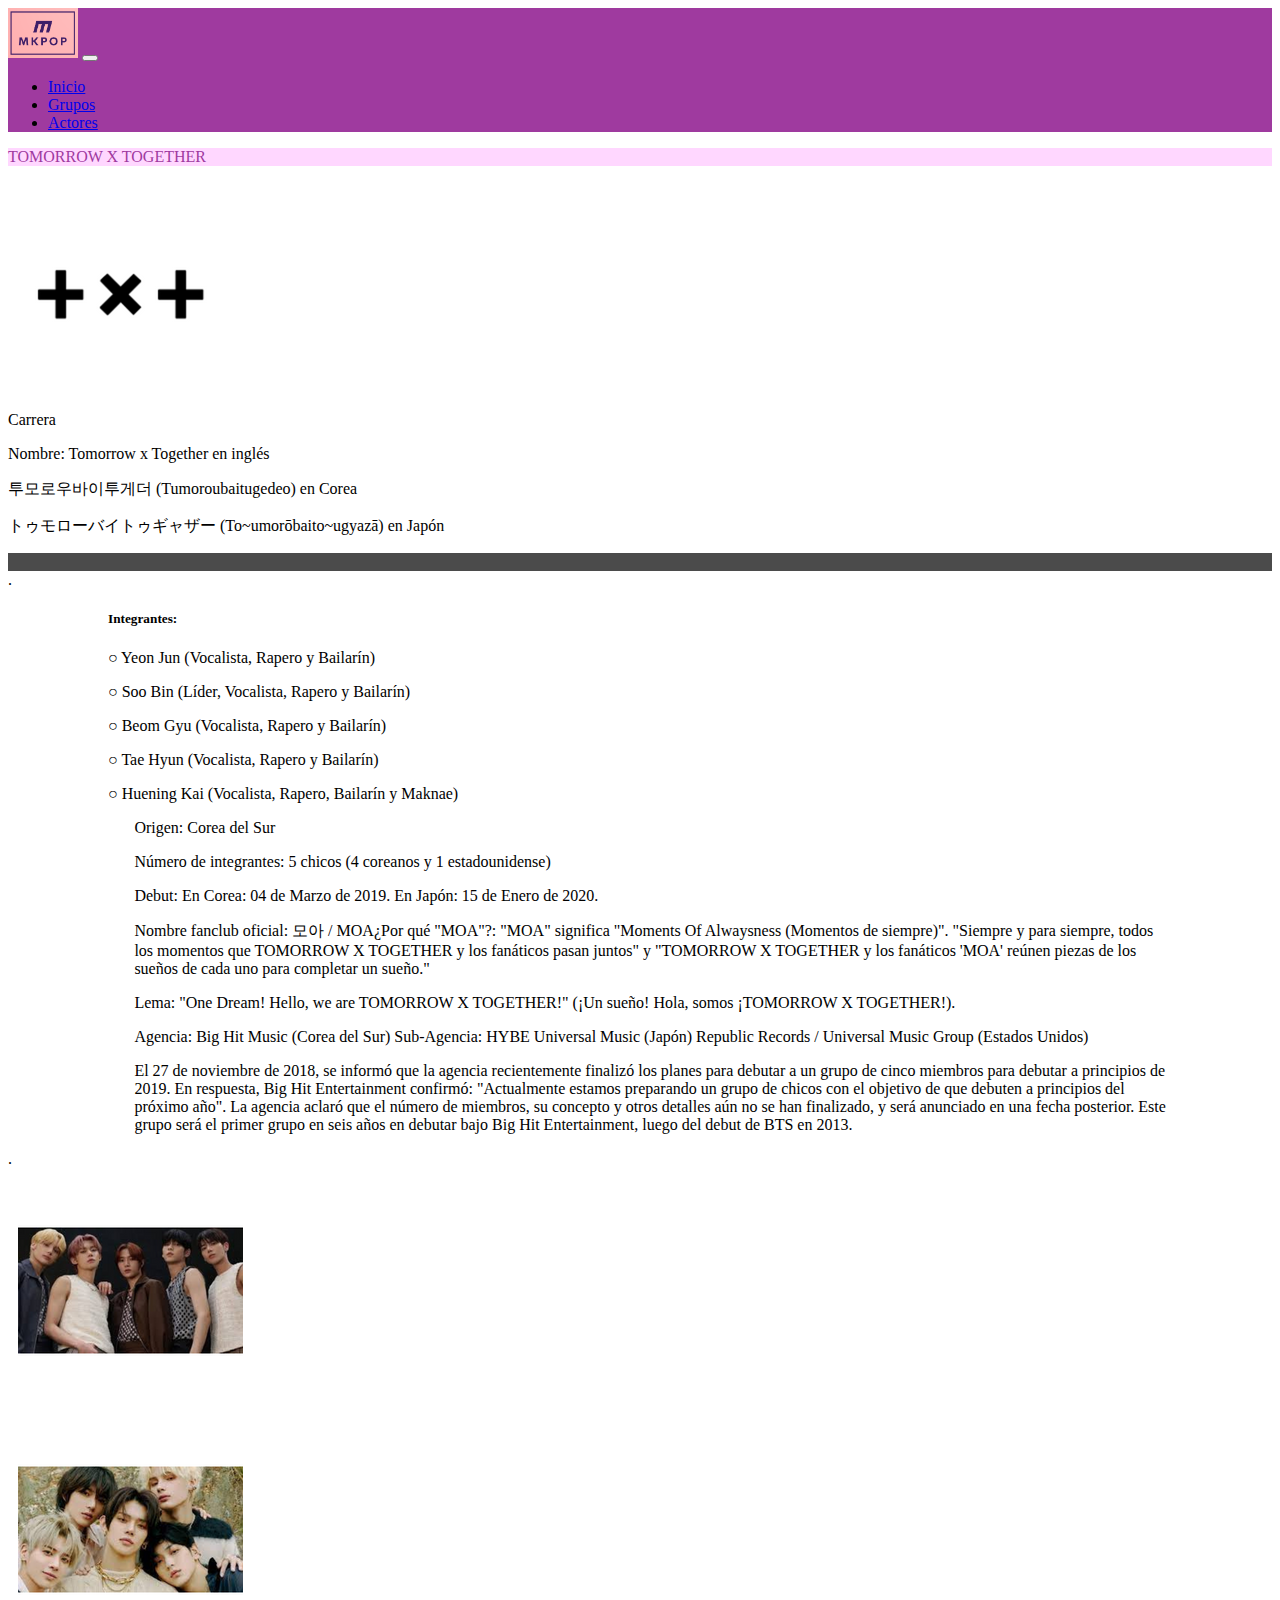
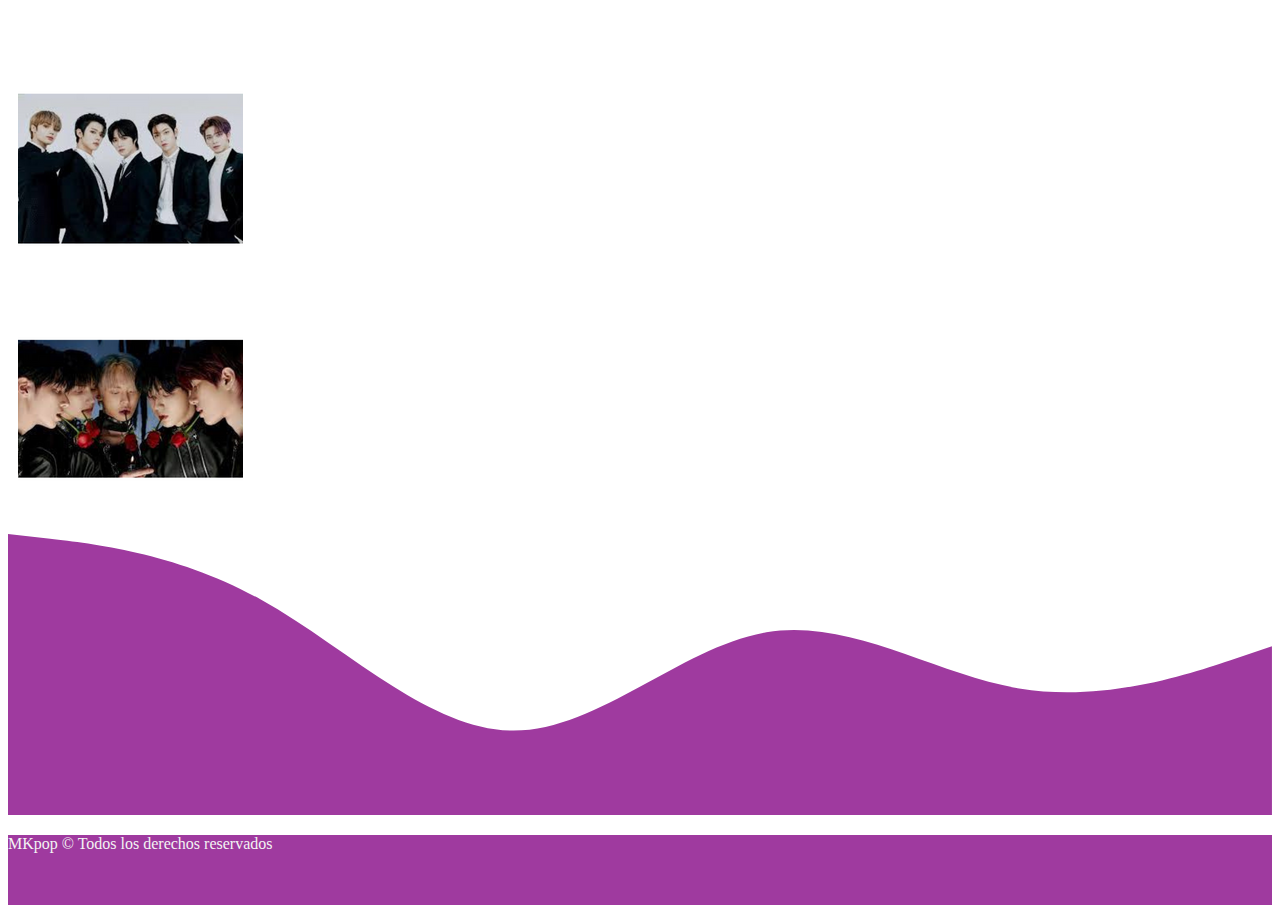
<file: Txt.html>
<!DOCTYPE html>
<html lang="en">
<head>
    <meta charset="UTF-8">
    <meta name="viewport" content="width=device-width, initial-scale=1.0">
    <title>TXT|Multifandom</title>
    <link href="https://cdn.jsdelivr.net/npm/bootstrap@5.3.2/dist/css/bootstrap.min.css" 
    rel="stylesheet" 
    integrity="sha384-T3c6CoIi6uLrA9TneNEoa7RxnatzjcDSCmG1MXxSR1GAsXEV/Dwwykc2MPK8M2HN" 
    crossorigin="anonymous">
    <link rel="stylesheet" href="./css/style.css">
</head>
<body>
    <!--Navegacion-->
            <nav class="navbar navbar-expand-lg bg-custom sticky-top">
                <div class="container-fluid">
                    <a class="navbar-brand" href="#"><img src="img/logo.png" alt="Logo" width="70" height="50"></a>
                    <button class="navbar-toggler" type="button" data-bs-toggle="collapse" data-bs-target="#navbarSupportedContent" aria-controls="navbarSupportedContent" aria-expanded="false" aria-label="Toggle navigation">
                        <span class="navbar-toggler-icon"></span>
                    </button>
                    <div class="collapse navbar-collapse" id="navbarSupportedContent">
                        <ul class="navbar-nav ms-auto mb-2 mb-lg-0">
                            <li class="nav-item">
                                <a class="nav-link active text-white fs-5" aria-current="page" href="index.html">Inicio</a>
                            </li>
                            <li class="nav-item">
                                <a class="nav-link active text-white fs-5" aria-current="page" href="Grupos.html">Grupos</a>
                            </li>
                            <li class="nav-item">
                                <a class="nav-link active text-white fs-5" aria-current="page" href="Artistas.html">Actores</a>
                            </li>
                        </ul>
                    </div>
                </div>
            </nav>
                <!--Encabezado-->
            <div class="container-fluid bg-fondo d-flex justify-content-center">
              <p class="text-color font-weight-bold mb-0 p-2 fs-1">TOMORROW X TOGETHER</p>
          </div>     
          <div class="container text-center">
            <div class="row">
              <div class="col">
                <img src="img/TXT.png" alt="">
              </div>
              <div class="col mt-5">
                <span class="fs-1">Carrera</span>
              </div>
              <div class="col text-end mt-5">
                <p>Nombre: Tomorrow x Together en inglés</p>
                <p>투모로우바이투게더 (Tumoroubaitugedeo) en Corea</p>
                <p>トゥモローバイトゥギャザー (To~umorōbaito~ugyazā) en Japón</p>
              </div>
            </div>
          </div>
          <!--inicio perfil-->
           
            <div class="linea">.</div>
            <!--cuero inf-->
            <div>
                <div class="bg-light">.</div>
                <div class="d-flex flex-row align-items-center"> 
                    <div class="bg-inte text ">
                        <h5>Integrantes:</h5>
                        <p class="fs-6">
                            <p>○ Yeon Jun (Vocalista, Rapero y Bailarín)</p>
                            <p>○ Soo Bin (Líder, Vocalista, Rapero y Bailarín)</p>
                            <p>○ Beom Gyu (Vocalista, Rapero y Bailarín)</p>
                            <p>○ Tae Hyun (Vocalista, Rapero y Bailarín)</p>
                            <p>○ Huening Kai (Vocalista, Rapero, Bailarín y Maknae)</p>
                        </p>
                    </div>
            <div class="text text1 info">
                <p>Origen: Corea del Sur</p>
                <p>Número de integrantes: 5 chicos (4 coreanos y 1 estadounidense)</p>
                <p>Debut:
                En Corea: 04 de Marzo de 2019.
                En Japón: 15 de Enero de 2020.
                </p>
                <p>
                Nombre fanclub oficial: 모아 / MOA¿Por qué "MOA"?: 
                "MOA" significa "Moments Of Alwaysness (Momentos de siempre)". "Siempre y para siempre, todos los momentos que TOMORROW X TOGETHER y los fanáticos pasan juntos" y "TOMORROW X TOGETHER y los fanáticos 'MOA' reúnen piezas de los sueños de cada uno para completar un sueño."
                </p>
                <p>
                    Lema: "One Dream! Hello, we are TOMORROW X TOGETHER!" (¡Un sueño! Hola, somos ¡TOMORROW X TOGETHER!).
                </p>
                <p>Agencia: Big Hit Music (Corea del Sur)
                Sub-Agencia: HYBE
                Universal Music (Japón)
                Republic Records / Universal Music Group (Estados Unidos)</p>
                <p>El 27 de noviembre de 2018, se informó que la agencia recientemente finalizó los planes para debutar a un grupo de cinco miembros para debutar a principios de 2019. En respuesta, Big Hit Entertainment confirmó: "Actualmente estamos preparando un grupo de chicos con el objetivo de que debuten a principios del próximo año". La agencia aclaró que el número de miembros, su concepto y otros detalles aún no se han finalizado, y será anunciado en una fecha posterior. Este grupo será el primer grupo en seis años en debutar bajo Big Hit Entertainment, luego del debut de BTS en 2013.</p>
            </div>
                </div>
            <div class="bg-light">.</div>
          <!--cards imagenes-->
          <div class="container">
            <div class="row justify-content-center">
              <div class="card" style="width: 23rem; margin: 10px;">
                <img src="img/TXT1.png" class="card-img-top" alt="...">
                <div class="card-body text-center">
                </div>
              </div>
              <div class="card" style="width: 23rem; margin: 10px;">
                <img src="img/TXT2.png" class="card-img-top" alt="...">
                <div class="card-body text-center">
                </div>
              </div>
              <div class="card" style="width: 23rem; margin: 10px;">
                <img src="img/TXT3.png" class="card-img-top" alt="...">
                <div class="card-body text-center">
                </div>
              </div>
              <div class="card" style="width: 23rem; margin: 10px;">
                <img src="img/TXT4.png" class="card-img-top" alt="...">
                <div class="card-body text-center">
                </div>
              </div>
            </div>
          </div>
          <!--fondo curvo-->
          <section>
            <svg xmlns="http://www.w3.org/2000/svg" viewBox="0 0 1440 320"><path fill="#9F3A9F" fill-opacity="1" d="M0,0L48,5.3C96,11,192,21,288,74.7C384,128,480,224,576,224C672,224,768,128,864,112C960,96,1056,160,1152,176C1248,192,1344,160,1392,144L1440,128L1440,320L1392,320C1344,320,1248,320,1152,320C1056,320,960,320,864,320C768,320,672,320,576,320C480,320,384,320,288,320C192,320,96,320,48,320L0,320Z"></path></svg>
          </section>
        <!-- Footer Pie de Pagina-->
          <footer class="w-100 d-flex justify-content-center align-items-center">
            <p class="fs-5 px-3 pt-3"> MKpop &copy; Todos los derechos reservados </p>
          </footer>
    
        <script src="https://cdn.jsdelivr.net/npm/bootstrap@5.3.2/dist/js/bootstrap.bundle.min.js" 
        integrity="sha384-C6RzsynM9kWDrMNeT87bh95OGNyZPhcTNXj1NW7RuBCsyN/o0jlpcV8Qyq46cDfL" 
        crossorigin="anonymous"></script>
</body>
</html>
</file>
<file: css/style.css>
.bg-custom {
    background-color: #9F3A9F; /* Cambia el valor a tu color deseado en formato hexadecimal o de otro tipo */
}
.bg-fondo {
    background-color: #FFD7FF; /* Cambia el valor a tu color deseado en formato hexadecimal o de otro tipo */
}
footer{
    background: #9F3A9F;
    min-height: 70px;
}
footer p{
    color: #f3f3f3;
}
.text-color {
    color: #9F3A9F;
}
.linea{
background: #4b4b4b;
color: #4b4b4b;
}
.text-linea{
text-decoration: none;
}
.image-container {
    display: flex; 
}
.image-container img {
    width: 200px; 
    height: auto; 
    margin-right: 10px;
}
.text{
    margin-left: 150px;
}
.info{
    margin-left: 10%;
    margin-right: 100px;
}
.bg-inte {
    width: 1000px; 
    height: auto; 
    margin-left: 100px; /* Cambia el valor a tu color deseado en formato hexadecimal o de otro tipo */
}

@media(max-width: 508px) {
   
}
</file>
